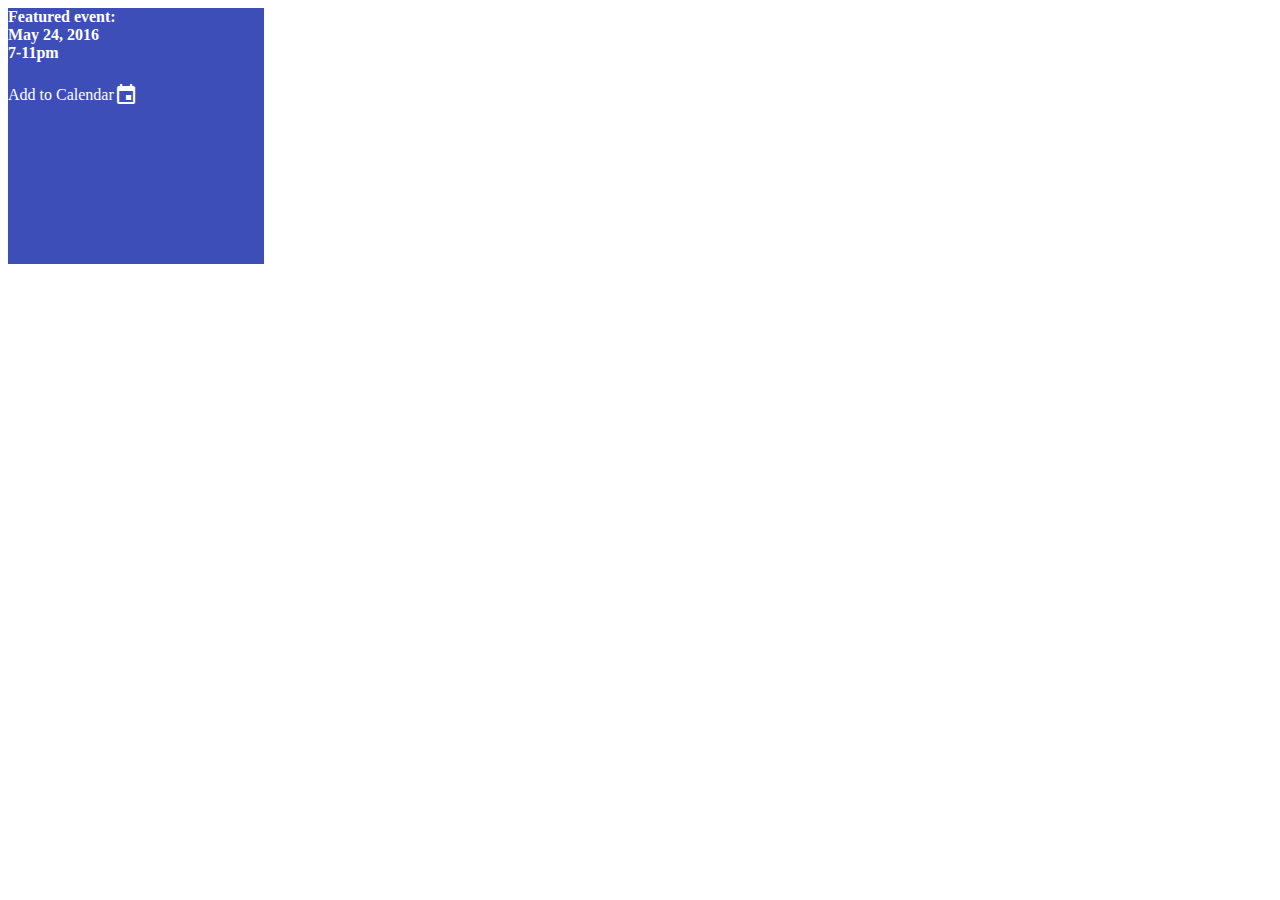
<file: TC1/http_server/web/pure-test.html>
<html class="mdl-js"><head>
  <title>Pure Test</title>
  <link rel="stylesheet" href="https://fonts.googleapis.com/icon?family=Material+Icons">
  <link rel="stylesheet" href="https://code.getmdl.io/1.3.0/material.indigo-pink.min.css">
  <script defer="" src="https://code.getmdl.io/1.3.0/material.min.js"></script>
</head>
<body>
<!-- Event card -->
<style>
.demo-card-event.mdl-card {
  width: 256px;
  height: 256px;
  background: #3E4EB8;
}
.demo-card-event > .mdl-card__actions {
  /*border-color: rgba(255, 255, 255, 0.2);*/
}
.demo-card-event > .mdl-card__title {
  /*align-items: flex-start;*/
}
.demo-card-event > .mdl-card__title > h4 {
  /*margin-top: 0;*/
}
.demo-card-event > .mdl-card__actions {
  display: flex;
  /*box-sizing:border-box;*/
  align-items: center;
}
.demo-card-event > .mdl-card__actions > .material-icons {
  padding-right: 10px;
}
.demo-card-event > .mdl-card__title,
.demo-card-event > .mdl-card__actions,
.demo-card-event > .mdl-card__actions > .mdl-button {
  color: #fff;
}
</style>

<div class="demo-card-event mdl-card mdl-shadow--2dp">
  <div class="mdl-card__title mdl-card--expand">
    <h4>
      Featured event:<br>
      May 24, 2016<br>
      7-11pm
    </h4>
  </div>
  <div class="mdl-card__actions mdl-card--border">
    <a class="mdl-button mdl-button--colored mdl-js-button mdl-js-ripple-effect" data-upgraded=",MaterialButton,MaterialRipple">
      Add to Calendar
    <span class="mdl-button__ripple-container"><span class="mdl-ripple"></span></span></a>
    <div class="mdl-layout-spacer"></div>
    <i class="material-icons">event</i>
  </div>
</div>

</body></html>
</file>
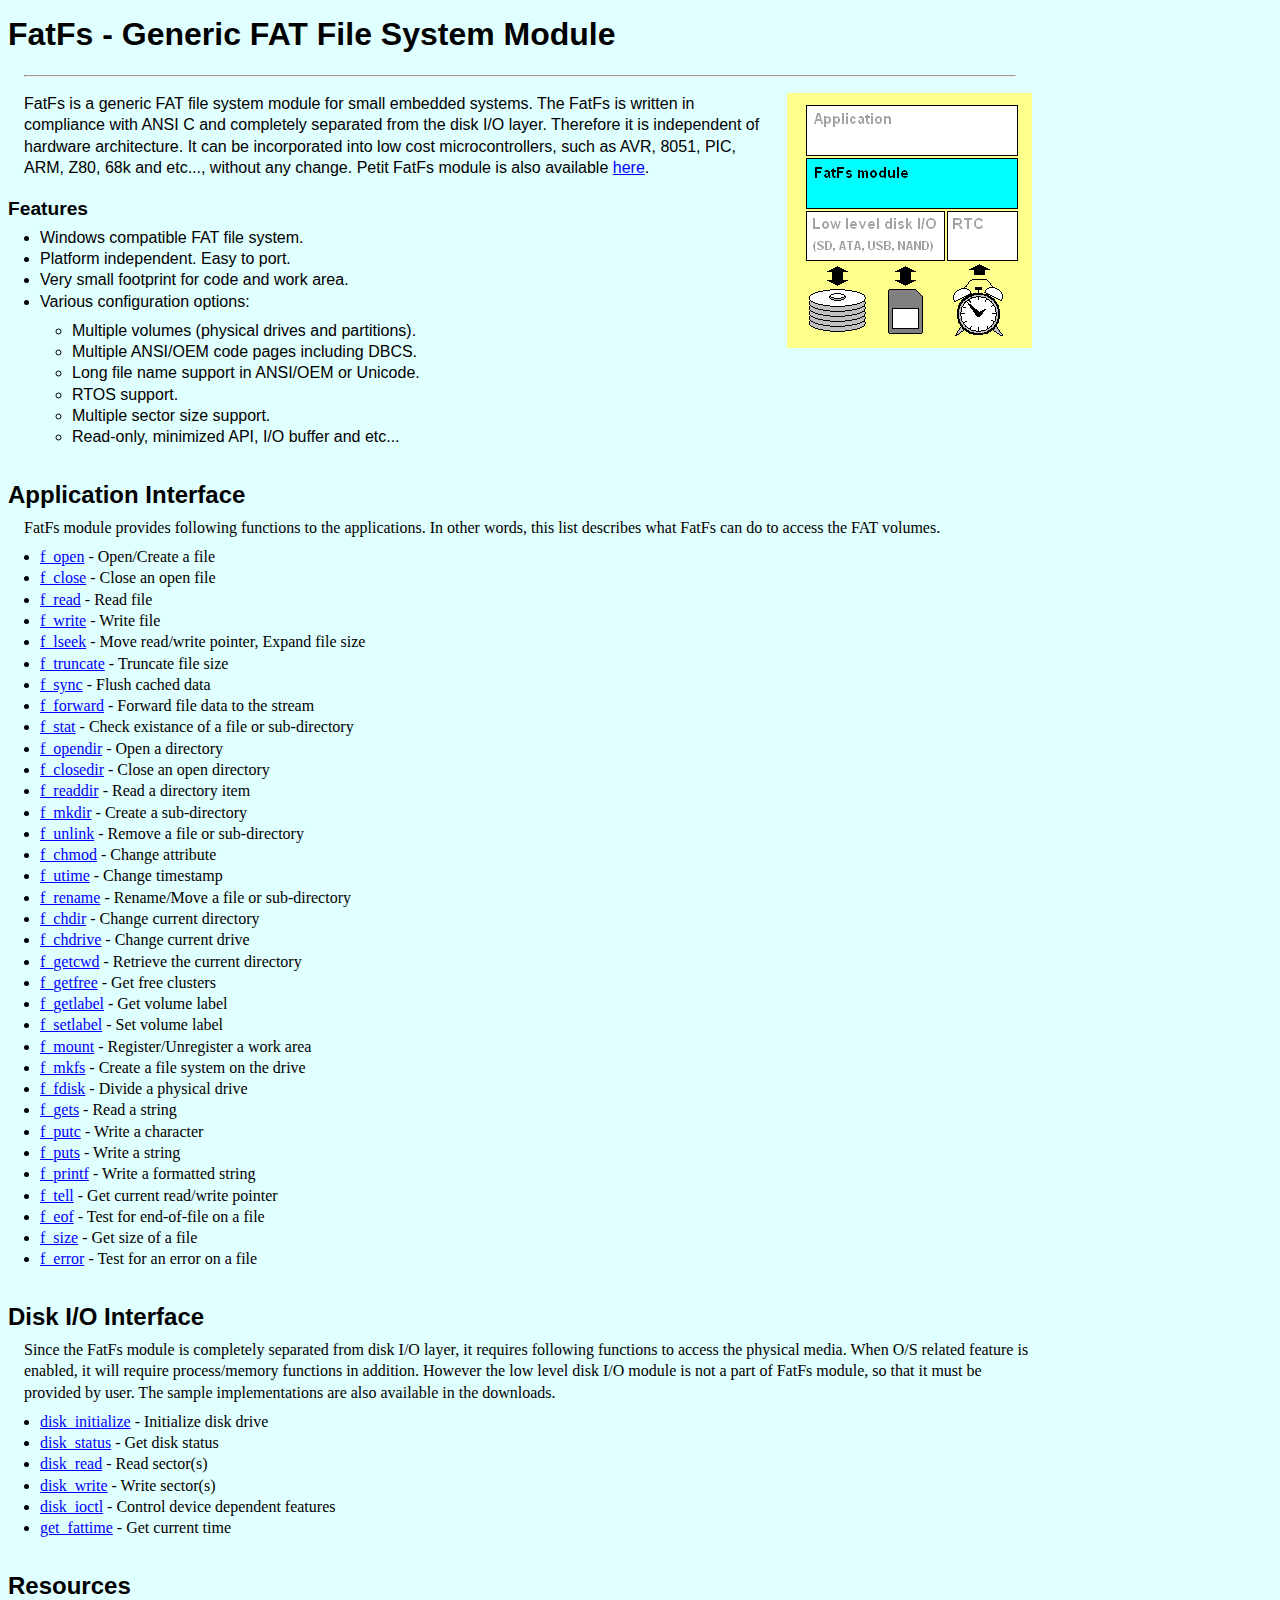
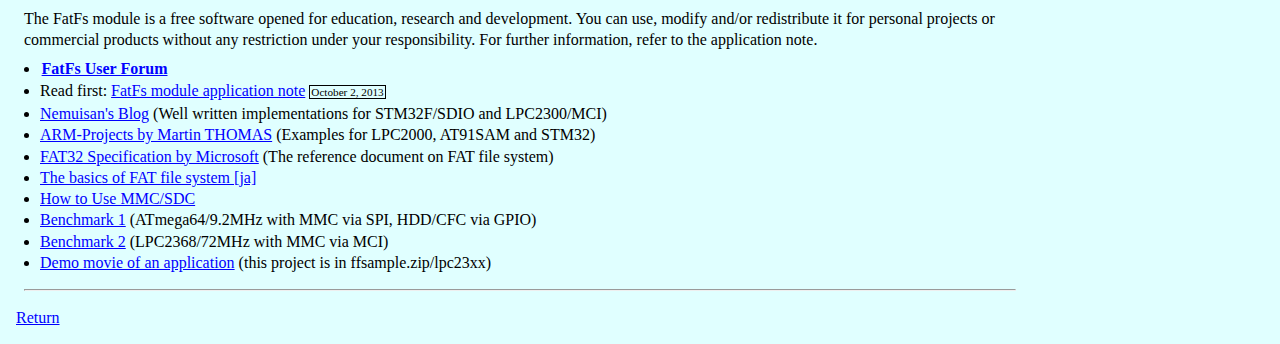
<file: mico-os/libraries/filesystem/FatFs/doc/00index_e.html>
<!DOCTYPE HTML PUBLIC "-//W3C//DTD HTML 4.01//EN" "http://www.w3.org/TR/html4/strict.dtd">
<html lang="en">
<head>
<meta http-equiv="Content-Type" content="text/html; charset=iso-8859-1">
<meta http-equiv="Content-Style-Type" content="text/css">
<meta name="description" content="Open source FAT file system module for embedded projects">
<link rel="start" title="Site Top" href="../../">
<link rel="up" title="Freewares" href="../../fsw_e.html">
<link rel="alternate" hreflang="ja" title="Japanese version" href="00index_j.html">
<link rel="stylesheet" href="css_e.css" type="text/css" media="screen" title="ELM Default">
<title>FatFs - Generic FAT File System Module</title>
</head>

<body>
<h1>FatFs - Generic FAT File System Module</h1>
<hr>

<div class="abst">
<img src="img/layers.png" class="rset" width="245" height="255" alt="layer">
<p>FatFs is a generic FAT file system module for small embedded systems. The FatFs is written in compliance with ANSI C and completely separated from the disk I/O layer. Therefore it is independent of hardware architecture. It can be incorporated into low cost microcontrollers, such as AVR, 8051, PIC, ARM, Z80, 68k and etc..., without any change. Petit FatFs module is also available <a href="http://elm-chan.org/fsw/ff/00index_p.html">here</a>.</p>

<h4>Features</h4>
<ul>
 <li>Windows compatible FAT file system.</li>
 <li>Platform independent. Easy to port.</li>
 <li>Very small footprint for code and work area.</li>
 <li>Various configuration options:
  <ul>
   <li>Multiple volumes (physical drives and partitions).</li>
   <li>Multiple ANSI/OEM code pages including DBCS.</li>
   <li>Long file name support in ANSI/OEM or Unicode.</li>
   <li>RTOS support.</li>
   <li>Multiple sector size support.</li>
   <li>Read-only, minimized API, I/O buffer and etc...</li>
  </ul>
 </li>
</ul>
</div>


<div class="para">
<h3>Application Interface</h3>
<p>FatFs module provides following functions to the applications. In other words, this list describes what FatFs can do to access the FAT volumes.</p>
<ul>
<li><a href="en/open.html">f_open</a> - Open/Create a file</li>
<li><a href="en/close.html">f_close</a> - Close an open file</li>
<li><a href="en/read.html">f_read</a> - Read file</li>
<li><a href="en/write.html">f_write</a> - Write file</li>
<li><a href="en/lseek.html">f_lseek</a> - Move read/write pointer, Expand file size</li>
<li><a href="en/truncate.html">f_truncate</a> - Truncate file size</li>
<li><a href="en/sync.html">f_sync</a> - Flush cached data</li>
<li><a href="en/forward.html">f_forward</a> - Forward file data to the stream</li>
<li><a href="en/stat.html">f_stat</a> - Check existance of a file or sub-directory</li>
<li><a href="en/opendir.html">f_opendir</a> - Open a directory</li>
<li><a href="en/closedir.html">f_closedir</a> - Close an open directory</li>
<li><a href="en/readdir.html">f_readdir</a> - Read a directory item</li>
<li><a href="en/mkdir.html">f_mkdir</a> - Create a sub-directory</li>
<li><a href="en/unlink.html">f_unlink</a> - Remove a file or sub-directory</li>
<li><a href="en/chmod.html">f_chmod</a> - Change attribute</li>
<li><a href="en/utime.html">f_utime</a> - Change timestamp</li>
<li><a href="en/rename.html">f_rename</a> - Rename/Move a file or sub-directory</li>
<li><a href="en/chdir.html">f_chdir</a> - Change current directory</li>
<li><a href="en/chdrive.html">f_chdrive</a> - Change current drive</li>
<li><a href="en/getcwd.html">f_getcwd</a> - Retrieve the current directory</li>
<li><a href="en/getfree.html">f_getfree</a> - Get free clusters</li>
<li><a href="en/getlabel.html">f_getlabel</a> - Get volume label</li>
<li><a href="en/setlabel.html">f_setlabel</a> - Set volume label</li>
<li><a href="en/mount.html">f_mount</a> - Register/Unregister a work area</li>
<li><a href="en/mkfs.html">f_mkfs</a> - Create a file system on the drive</li>
<li><a href="en/fdisk.html">f_fdisk</a> - Divide a physical drive</li>
<li><a href="en/gets.html">f_gets</a> - Read a string</li>
<li><a href="en/putc.html">f_putc</a> - Write a character</li>
<li><a href="en/puts.html">f_puts</a> - Write a string</li>
<li><a href="en/printf.html">f_printf</a> - Write a formatted string</li>
<li><a href="en/tell.html">f_tell</a> - Get current read/write pointer</li>
<li><a href="en/eof.html">f_eof</a> - Test for end-of-file on a file</li>
<li><a href="en/size.html">f_size</a> - Get size of a file</li>
<li><a href="en/error.html">f_error</a> - Test for an error on a file</li>
</ul>
</div>


<div class="para">
<h3>Disk I/O Interface</h3>
<p>Since the FatFs module is completely separated from disk I/O layer, it requires following functions to access the physical media. When O/S related feature is enabled, it will require process/memory functions in addition. However the low level disk I/O module is not a part of FatFs module, so that it must be provided by user. The sample implementations are also available in the downloads.</p>
<ul>
<li><a href="en/dinit.html">disk_initialize</a> - Initialize disk drive</li>
<li><a href="en/dstat.html">disk_status</a> - Get disk status</li>
<li><a href="en/dread.html">disk_read</a> - Read sector(s)</li>
<li><a href="en/dwrite.html">disk_write</a> - Write sector(s)</li>
<li><a href="en/dioctl.html">disk_ioctl</a> - Control device dependent features</li>
<li><a href="en/fattime.html">get_fattime</a> - Get current time</li>
</ul>
</div>


<div class="para">
<h3>Resources</h3>
<p>The FatFs module is a free software opened for education, research and development. You can use, modify and/or redistribute it for personal projects or commercial products without any restriction under your responsibility. For further information, refer to the application note.</p>
<ul>
<li><a href="http://elm-chan.org/fsw/ff/bd/"><em>FatFs User Forum</em></a></li>
<li>Read first: <a href="en/appnote.html">FatFs module application note</a> <span class="mfd">October 2, 2013</span></li>
<li><a href="http://nemuisan.blog.bai.ne.jp/">Nemuisan's Blog</a> (Well written implementations for STM32F/SDIO and LPC2300/MCI)</li>
<li><a href="http://www.siwawi.arubi.uni-kl.de/avr_projects/arm_projects/arm_memcards/index.html">ARM-Projects by Martin THOMAS</a> (Examples for LPC2000, AT91SAM and STM32)</li>
<li><a href="http://www.microsoft.com/whdc/system/platform/firmware/fatgen.mspx">FAT32 Specification by Microsoft</a> (The reference document on FAT file system)</li>
<li><a href="http://elm-chan.org/docs/fat.html">The basics of FAT file system [ja]</a></li>
<li><a href="http://elm-chan.org/docs/mmc/mmc_e.html">How to Use MMC/SDC</a></li>
<li><a href="img/rwtest.png">Benchmark 1</a> (ATmega64/9.2MHz with MMC via SPI, HDD/CFC via GPIO)</li>
<li><a href="img/rwtest2.png">Benchmark 2</a> (LPC2368/72MHz with MMC via MCI)</li>
<li><a href="http://members.jcom.home.ne.jp/felm/fd.mp4">Demo movie of an application</a> (this project is in ffsample.zip/lpc23xx)</li>
</ul>
</div>


<hr>
<p class="foot"><a href="../../fsw_e.html">Return</a></p>
</body>
</html>
</file>
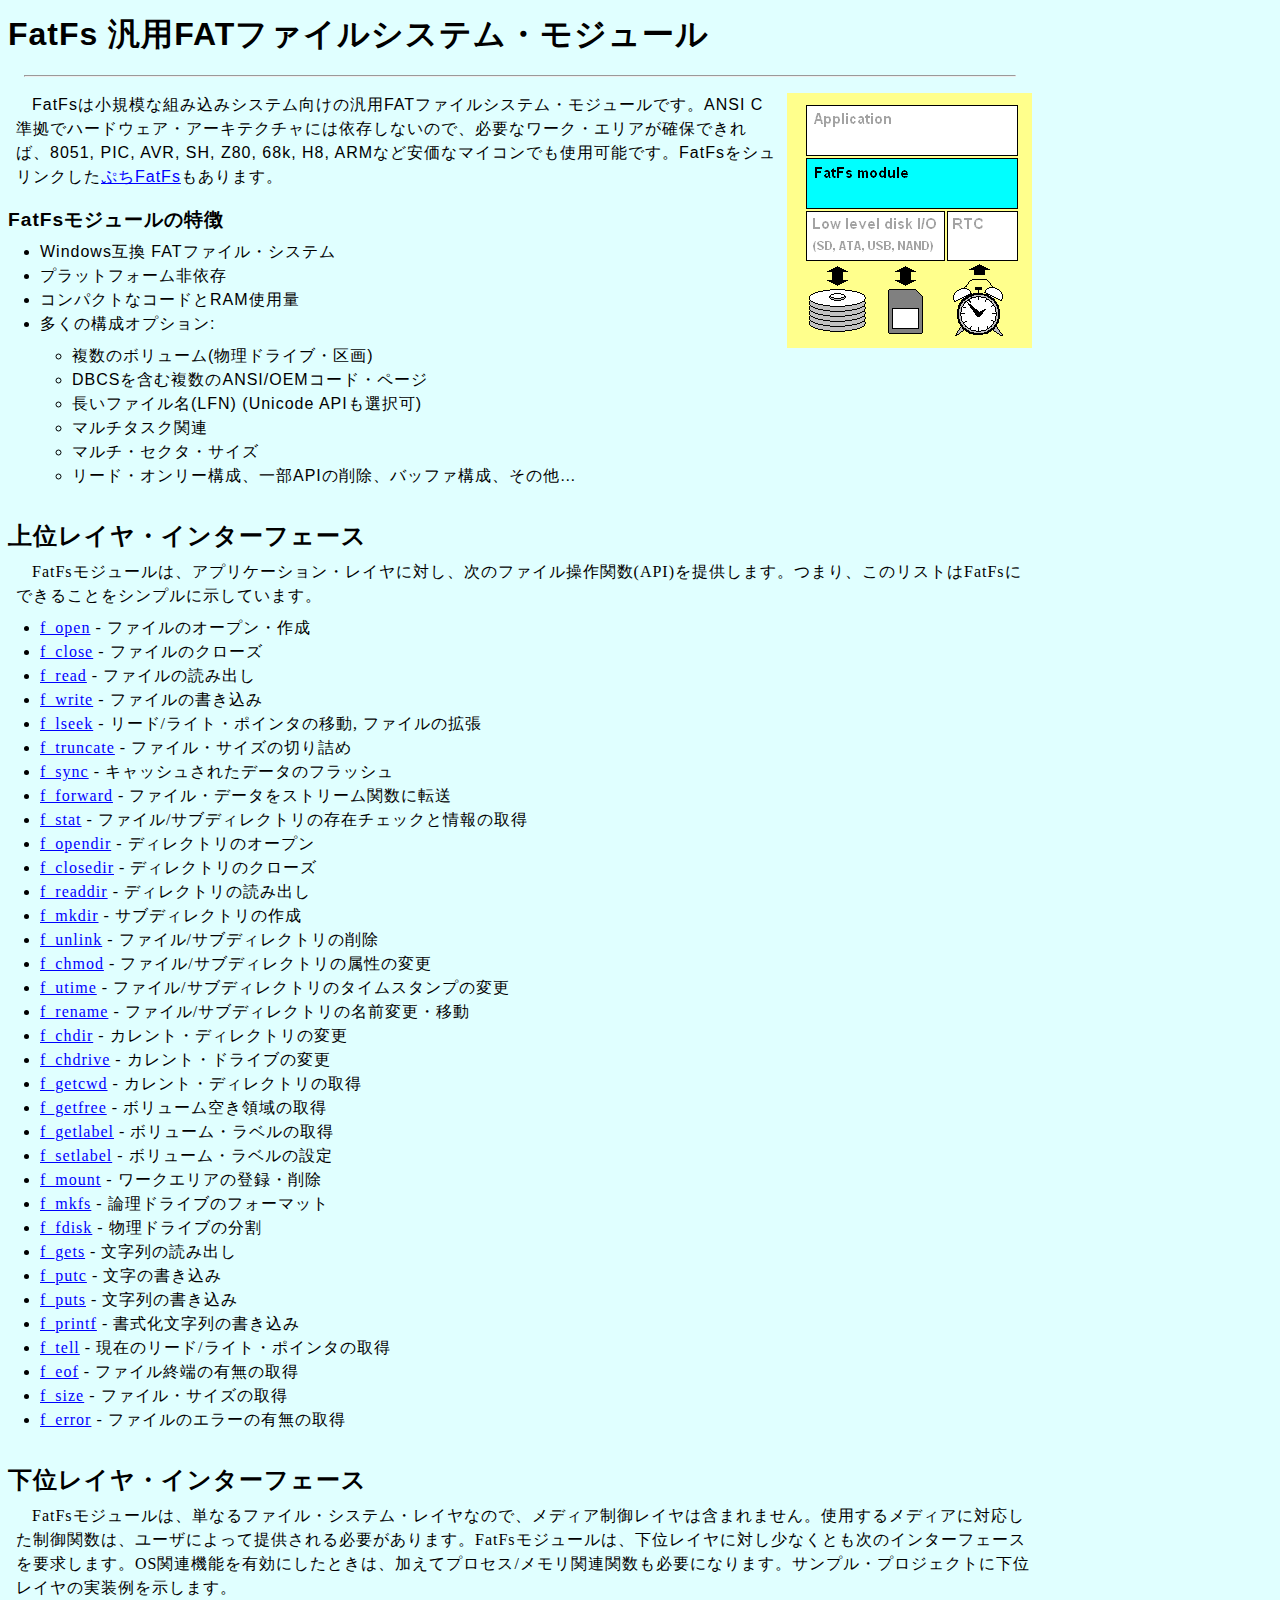
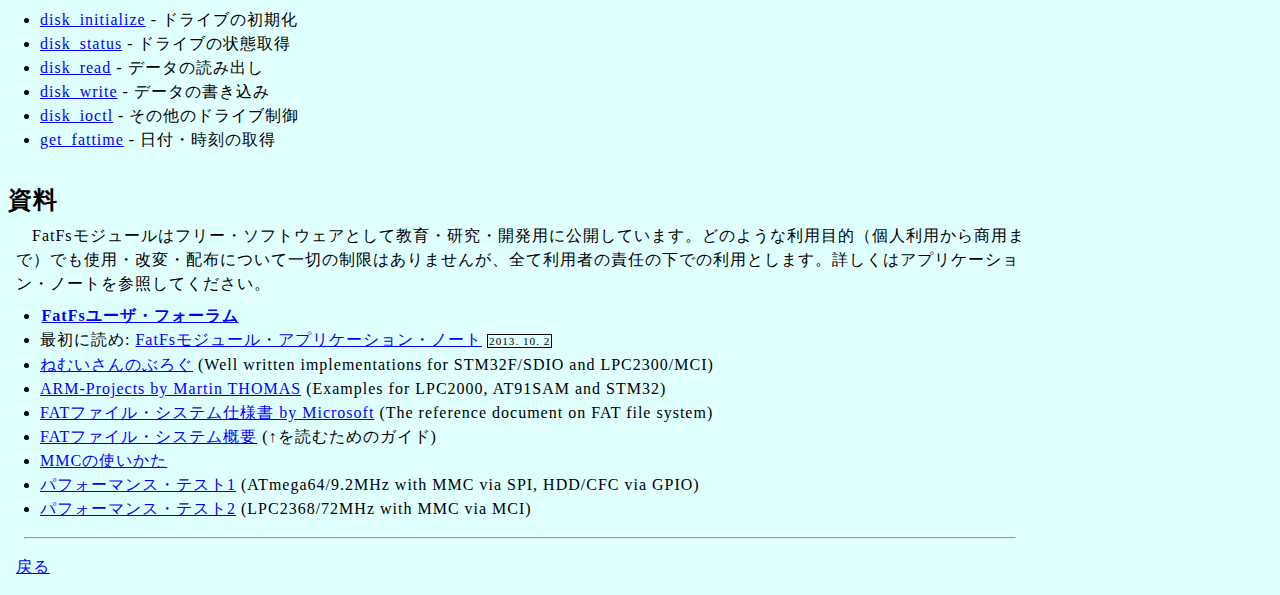
<file: mico-os/libraries/filesystem/FatFs/doc/00index_j.html>
<!DOCTYPE HTML PUBLIC "-//W3C//DTD HTML 4.01//EN" "http://www.w3.org/TR/html4/strict.dtd">
<html lang="ja">
<head>
<meta http-equiv="Content-Type" content="text/html; charset=Shift_JIS">
<meta http-equiv="Content-Style-Type" content="text/css">
<meta name="description" content="�g�ݍ��݃V�X�e�������ėpFAT�t�@�C���E�V�X�e��">
<link rel="start" title="Site Top" href="../../index_j.html">
<link rel="up" title="Freewares" href="../../fsw.html">
<link rel="alternate" hreflang="en" title="�p��" href="00index_e.html">
<link rel="stylesheet" href="css_j.css" type="text/css" media="screen" title="ELM Default">
<title>FatFs �ėpFAT�t�@�C���V�X�e���E���W���[��</title>
</head>

<body>
<h1>FatFs �ėpFAT�t�@�C���V�X�e���E���W���[��</h1>
<hr>

<div class="abst">
<img src="img/layers.png" class="rset" width="245" height="255" alt="layer">
<p>FatFs�͏��K�͂ȑg�ݍ��݃V�X�e�������̔ėpFAT�t�@�C���V�X�e���E���W���[���ł��BANSI C�����Ńn�[�h�E�F�A�E�A�[�L�e�N�`���ɂ͈ˑ����Ȃ��̂ŁA�K�v�ȃ��[�N�E�G���A���m�ۂł���΁A8051, PIC, AVR, SH, Z80, 68k, H8, ARM�Ȃǈ����ȃ}�C�R���ł��g�p�\�ł��BFatFs���V�������N����<a href="http://elm-chan.org/fsw/ff/00index_p.html">�Ղ�FatFs</a>������܂��B</p>
<h4>FatFs���W���[���̓���</h4>
<ul>
 <li>Windows�݊� FAT�t�@�C���E�V�X�e��</li>
 <li>�v���b�g�t�H�[����ˑ�</li>
 <li>�R���p�N�g�ȃR�[�h��RAM�g�p��</li>
 <li>�����̍\���I�v�V����:
  <ul>
   <li>�����̃{�����[��(�����h���C�u�E���)</li>
   <li>DBCS���܂ޕ�����ANSI/OEM�R�[�h�E�y�[�W</li>
   <li>�����t�@�C����(LFN) (Unicode API���I����)</li>
   <li>�}���`�^�X�N�֘A</li>
   <li>�}���`�E�Z�N�^�E�T�C�Y</li>
   <li>���[�h�E�I�����[�\���A�ꕔAPI�̍폜�A�o�b�t�@�\���A���̑��c</li>
  </ul>
 </li>
</ul>
</div>


<div class="para">
<h3>��ʃ��C���E�C���^�[�t�F�[�X</h3>
<p>FatFs���W���[���́A�A�v���P�[�V�����E���C���ɑ΂��A���̃t�@�C������֐�(API)��񋟂��܂��B�܂�A���̃��X�g��FatFs�ɂł��邱�Ƃ��V���v���Ɏ����Ă��܂��B</p>
<ul>
<li><a href="ja/open.html">f_open</a> - �t�@�C���̃I�[�v���E�쐬</li>
<li><a href="ja/close.html">f_close</a> - �t�@�C���̃N���[�Y</li>
<li><a href="ja/read.html">f_read</a> - �t�@�C���̓ǂݏo��</li>
<li><a href="ja/write.html">f_write</a> - �t�@�C���̏�������</li>
<li><a href="ja/lseek.html">f_lseek</a> - ���[�h/���C�g�E�|�C���^�̈ړ�, �t�@�C���̊g��</li>
<li><a href="ja/truncate.html">f_truncate</a> - �t�@�C���E�T�C�Y�̐؂�l��</li>
<li><a href="ja/sync.html">f_sync</a> - �L���b�V�����ꂽ�f�[�^�̃t���b�V��</li>
<li><a href="ja/forward.html">f_forward</a> - �t�@�C���E�f�[�^���X�g���[���֐��ɓ]��</li>
<li><a href="ja/stat.html">f_stat</a> - �t�@�C��/�T�u�f�B���N�g���̑��݃`�F�b�N�Ə��̎擾</li>
<li><a href="ja/opendir.html">f_opendir</a> - �f�B���N�g���̃I�[�v��</li>
<li><a href="ja/closedir.html">f_closedir</a> - �f�B���N�g���̃N���[�Y</li>
<li><a href="ja/readdir.html">f_readdir</a> - �f�B���N�g���̓ǂݏo��</li>
<li><a href="ja/mkdir.html">f_mkdir</a> - �T�u�f�B���N�g���̍쐬</li>
<li><a href="ja/unlink.html">f_unlink</a> - �t�@�C��/�T�u�f�B���N�g���̍폜</li>
<li><a href="ja/chmod.html">f_chmod</a> - �t�@�C��/�T�u�f�B���N�g���̑����̕ύX</li>
<li><a href="ja/utime.html">f_utime</a> - �t�@�C��/�T�u�f�B���N�g���̃^�C���X�^���v�̕ύX</li>
<li><a href="ja/rename.html">f_rename</a> - �t�@�C��/�T�u�f�B���N�g���̖��O�ύX�E�ړ�</li>
<li><a href="ja/chdir.html">f_chdir</a> - �J�����g�E�f�B���N�g���̕ύX</li>
<li><a href="ja/chdrive.html">f_chdrive</a> - �J�����g�E�h���C�u�̕ύX</li>
<li><a href="ja/getcwd.html">f_getcwd</a> - �J�����g�E�f�B���N�g���̎擾</li>
<li><a href="ja/getfree.html">f_getfree</a> - �{�����[���󂫗̈�̎擾</li>
<li><a href="ja/getlabel.html">f_getlabel</a> - �{�����[���E���x���̎擾</li>
<li><a href="ja/setlabel.html">f_setlabel</a> - �{�����[���E���x���̐ݒ�</li>
<li><a href="ja/mount.html">f_mount</a> - ���[�N�G���A�̓o�^�E�폜</li>
<li><a href="ja/mkfs.html">f_mkfs</a> - �_���h���C�u�̃t�H�[�}�b�g</li>
<li><a href="ja/fdisk.html">f_fdisk</a> - �����h���C�u�̕���</li>
<li><a href="ja/gets.html">f_gets</a> - ������̓ǂݏo��</li>
<li><a href="ja/putc.html">f_putc</a> - �����̏�������</li>
<li><a href="ja/puts.html">f_puts</a> - ������̏�������</li>
<li><a href="ja/printf.html">f_printf</a> - ������������̏�������</li>
<li><a href="ja/tell.html">f_tell</a> - ���݂̃��[�h/���C�g�E�|�C���^�̎擾</li>
<li><a href="ja/eof.html">f_eof</a> - �t�@�C���I�[�̗L���̎擾</li>
<li><a href="ja/size.html">f_size</a> - �t�@�C���E�T�C�Y�̎擾</li>
<li><a href="ja/error.html">f_error</a> - �t�@�C���̃G���[�̗L���̎擾</li>
</ul>
</div>


<div class="para">
<h3>���ʃ��C���E�C���^�[�t�F�[�X</h3>
<p>FatFs���W���[���́A�P�Ȃ�t�@�C���E�V�X�e���E���C���Ȃ̂ŁA���f�B�A���䃌�C���͊܂܂�܂���B�g�p���郁�f�B�A�ɑΉ���������֐��́A���[�U�ɂ���Ē񋟂����K�v������܂��BFatFs���W���[���́A���ʃ��C���ɑ΂����Ȃ��Ƃ����̃C���^�[�t�F�[�X��v�����܂��BOS�֘A�@�\��L���ɂ����Ƃ��́A�����ăv���Z�X/�������֘A�֐����K�v�ɂȂ�܂��B�T���v���E�v���W�F�N�g�ɉ��ʃ��C���̎�����������܂��B</p>
<ul>
<li><a href="ja/dinit.html">disk_initialize</a> - �h���C�u�̏�����</li>
<li><a href="ja/dstat.html">disk_status</a> - �h���C�u�̏�Ԏ擾</li>
<li><a href="ja/dread.html">disk_read</a> - �f�[�^�̓ǂݏo��</li>
<li><a href="ja/dwrite.html">disk_write</a> - �f�[�^�̏�������</li>
<li><a href="ja/dioctl.html">disk_ioctl</a> - ���̑��̃h���C�u����</li>
<li><a href="ja/fattime.html">get_fattime</a> - ���t�E�����̎擾</li>
</ul>
</div>


<div class="para">
<h3>����</h3>
<p>FatFs���W���[���̓t���[�E�\�t�g�E�F�A�Ƃ��ċ���E�����E�J���p�Ɍ��J���Ă��܂��B�ǂ̂悤�ȗ��p�ړI�i�l���p���珤�p�܂Łj�ł��g�p�E���ρE�z�z�ɂ��Ĉ�؂̐����͂���܂��񂪁A�S�ė��p�҂̐ӔC�̉��ł̗��p�Ƃ��܂��B�ڂ����̓A�v���P�[�V�����E�m�[�g���Q�Ƃ��Ă��������B</p>
<ul>
<li><a href="http://elm-chan.org/fsw/ff/bd/"><em>FatFs���[�U�E�t�H�[����</em></a></li>
<li>�ŏ��ɓǂ�: <a href="ja/appnote.html">FatFs���W���[���E�A�v���P�[�V�����E�m�[�g</a> <span class="mfd">2013. 10. 2</span></li>
<li><a href="http://nemuisan.blog.bai.ne.jp/">�˂ނ�����̂Ԃ낮</a> (Well written implementations for STM32F/SDIO and LPC2300/MCI)</li>
<li><a href="http://www.siwawi.arubi.uni-kl.de/avr_projects/arm_projects/arm_memcards/index.html">ARM-Projects by Martin THOMAS</a> (Examples for LPC2000, AT91SAM and STM32)</li>
<li><a href="http://www.microsoft.com/whdc/system/platform/firmware/fatgen.mspx">FAT�t�@�C���E�V�X�e���d�l�� by Microsoft</a> (The reference document on FAT file system)</li>
<li><a href="http://elm-chan.org/docs/fat.html">FAT�t�@�C���E�V�X�e���T�v</a> (����ǂނ��߂̃K�C�h)</li>
<li><a href="http://elm-chan.org/docs/mmc/mmc.html">MMC�̎g������</a></li>
<li><a href="img/rwtest.png">�p�t�H�[�}���X�E�e�X�g1</a> (ATmega64/9.2MHz with MMC via SPI, HDD/CFC via GPIO)</li>
<li><a href="img/rwtest2.png">�p�t�H�[�}���X�E�e�X�g2</a> (LPC2368/72MHz with MMC via MCI)</li>
</ul>
</div>


<hr>
<p class="foot"><a href="../../fsw.html">�߂�</a></p>
</body>
</html>
</file>
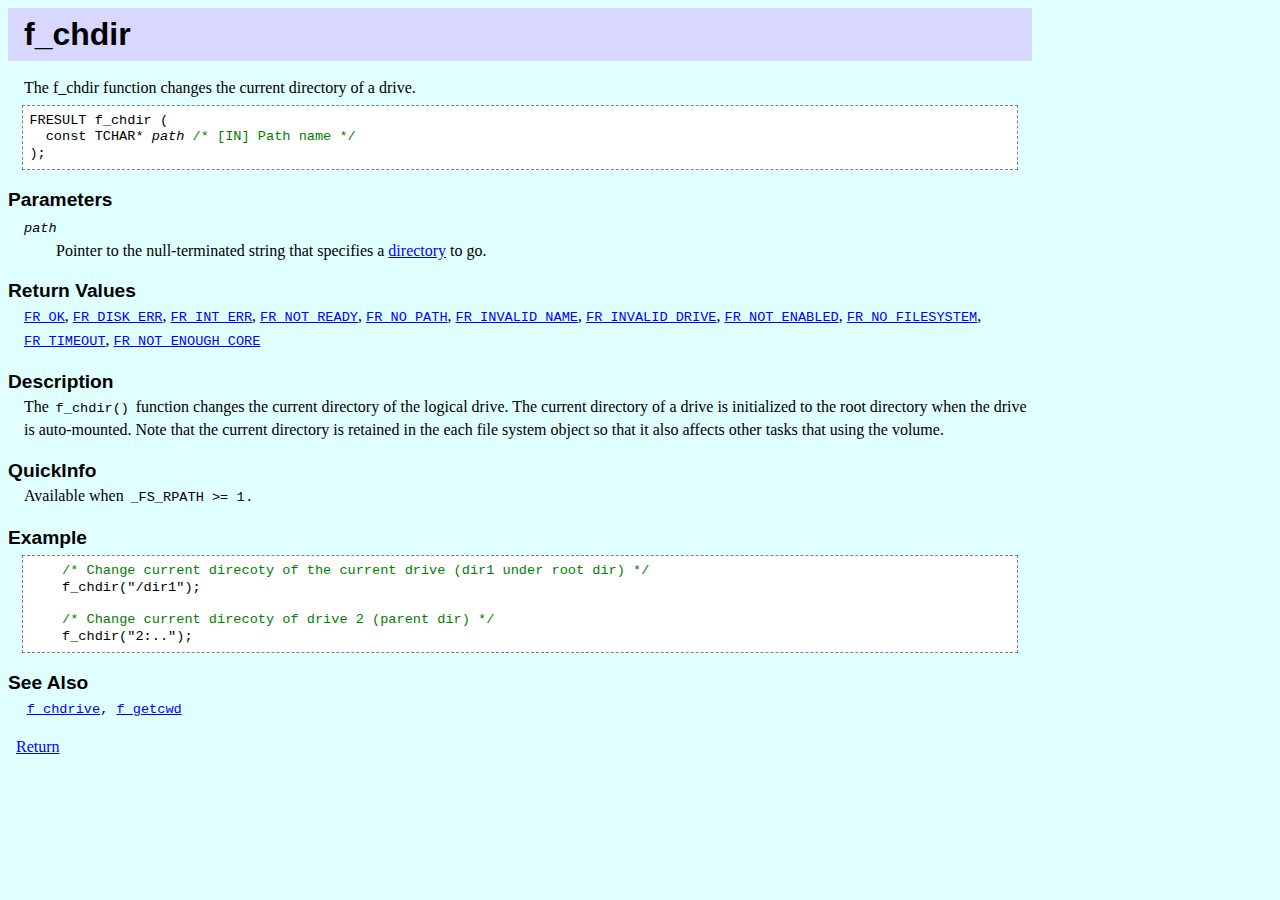
<file: mico-os/libraries/filesystem/FatFs/doc/en/chdir.html>
<!DOCTYPE HTML PUBLIC "-//W3C//DTD HTML 4.01//EN" "http://www.w3.org/TR/html4/strict.dtd">
<html lang="en">
<head>
<meta http-equiv="Content-Type" content="text/html; charset=iso-8859-1">
<meta http-equiv="Content-Style-Type" content="text/css">
<link rel="up" title="FatFs" href="../00index_e.html">
<link rel="alternate" hreflang="ja" title="Japanese" href="../ja/chdir.html">
<link rel="stylesheet" href="../css_e.css" type="text/css" media="screen" title="ELM Default">
<title>FatFs - f_chdir</title>
</head>

<body>

<div class="para func">
<h2>f_chdir</h2>
<p>The f_chdir function changes the current directory of a drive.</p>
<pre>
FRESULT f_chdir (
  const TCHAR* <span class="arg">path</span> <span class="c">/* [IN] Path name */</span>
);
</pre>
</div>

<div class="para arg">
<h4>Parameters</h4>
<dl class="par">
<dt>path</dt>
<dd>Pointer to the null-terminated string that specifies a <a href="filename.html">directory</a> to go.</dd>
</dl>
</div>


<div class="para ret">
<h4>Return Values</h4>
<p>
<a href="rc.html#ok">FR_OK</a>,
<a href="rc.html#de">FR_DISK_ERR</a>,
<a href="rc.html#ie">FR_INT_ERR</a>,
<a href="rc.html#nr">FR_NOT_READY</a>,
<a href="rc.html#np">FR_NO_PATH</a>,
<a href="rc.html#in">FR_INVALID_NAME</a>,
<a href="rc.html#id">FR_INVALID_DRIVE</a>,
<a href="rc.html#ne">FR_NOT_ENABLED</a>,
<a href="rc.html#ns">FR_NO_FILESYSTEM</a>,
<a href="rc.html#tm">FR_TIMEOUT</a>,
<a href="rc.html#nc">FR_NOT_ENOUGH_CORE</a>
</p>
</div>


<div class="para desc">
<h4>Description</h4>
<p>The <tt>f_chdir()</tt> function changes the current directory of the logical drive. The current directory of a drive is initialized to the root directory when the drive is auto-mounted. Note that the current directory is retained in the each file system object so that it also affects other tasks that using the volume.</p>
</div>


<div class="para comp">
<h4>QuickInfo</h4>
<p>Available when <tt>_FS_RPATH >= 1</tt>.</p>
</div>


<div class="para use">
<h4>Example</h4>
<pre>
    <span class="c">/* Change current direcoty of the current drive (dir1 under root dir) */</span>
    f_chdir("/dir1");

    <span class="c">/* Change current direcoty of drive 2 (parent dir) */</span>
    f_chdir("2:..");
</pre>
</div>

<div class="para ref">
<h4>See Also</h4>
<p><tt><a href="chdrive.html">f_chdrive</a>, <a href="getcwd.html">f_getcwd</a></tt></p>
</div>

<p class="foot"><a href="../00index_e.html">Return</a></p>
</body>
</html>
</file>
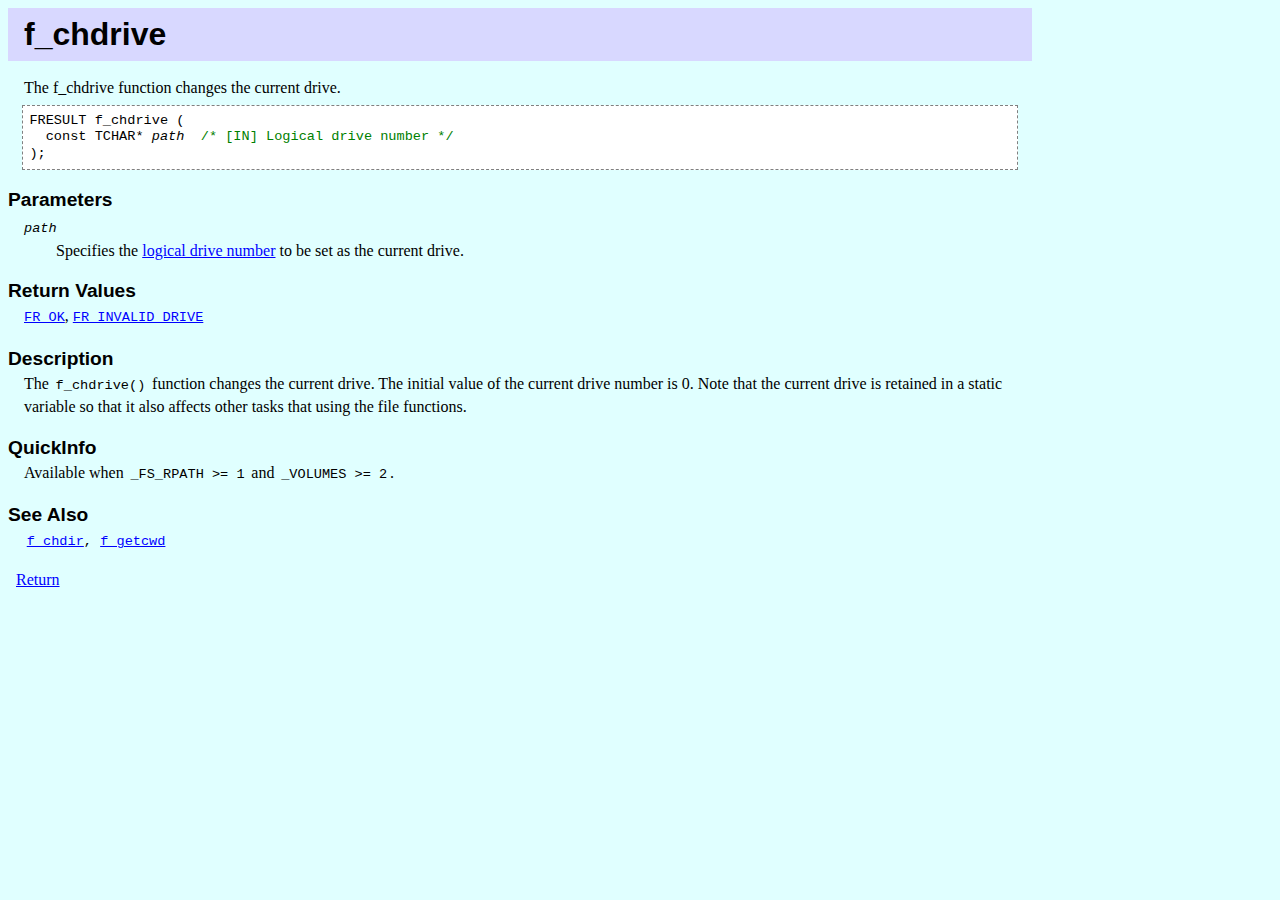
<file: mico-os/libraries/filesystem/FatFs/doc/en/chdrive.html>
<!DOCTYPE HTML PUBLIC "-//W3C//DTD HTML 4.01//EN" "http://www.w3.org/TR/html4/strict.dtd">
<html lang="en">
<head>
<meta http-equiv="Content-Type" content="text/html; charset=iso-8859-1">
<meta http-equiv="Content-Style-Type" content="text/css">
<link rel="up" title="FatFs" href="../00index_e.html">
<link rel="alternate" hreflang="ja" title="Japanese" href="../ja/chdrive.html">
<link rel="stylesheet" href="../css_e.css" type="text/css" media="screen" title="ELM Default">
<title>FatFs - f_chdrive</title>
</head>

<body>

<div class="para func">
<h2>f_chdrive</h2>
<p>The f_chdrive function changes the current drive.</p>
<pre>
FRESULT f_chdrive (
  const TCHAR* <span class="arg">path</span>  <span class="c">/* [IN] Logical drive number */</span>
);
</pre>
</div>

<div class="para arg">
<h4>Parameters</h4>
<dl class="par">
<dt>path</dt>
<dd>Specifies the <a href="filename.html">logical drive number</a> to be set as the current drive.</dd>
</dl>
</div>


<div class="para ret">
<h4>Return Values</h4>
<p>
<a href="rc.html#ok">FR_OK</a>,
<a href="rc.html#id">FR_INVALID_DRIVE</a>
</p>
</div>


<div class="para desc">
<h4>Description</h4>
<p>The <tt>f_chdrive()</tt> function changes the current drive. The initial value of the current drive number is 0. Note that the current drive is retained in a static variable so that it also affects other tasks that using the file functions.</p>
</div>

<div class="para comp">
<h4>QuickInfo</h4>
<p>Available when <tt>_FS_RPATH >= 1</tt> and <tt>_VOLUMES >= 2</tt>.</p>
</div>


<div class="para ref">
<h4>See Also</h4>
<p><tt><a href="chdir.html">f_chdir</a>, <a href="getcwd.html">f_getcwd</a></tt></p>
</div>

<p class="foot"><a href="../00index_e.html">Return</a></p>
</body>
</html>
</file>
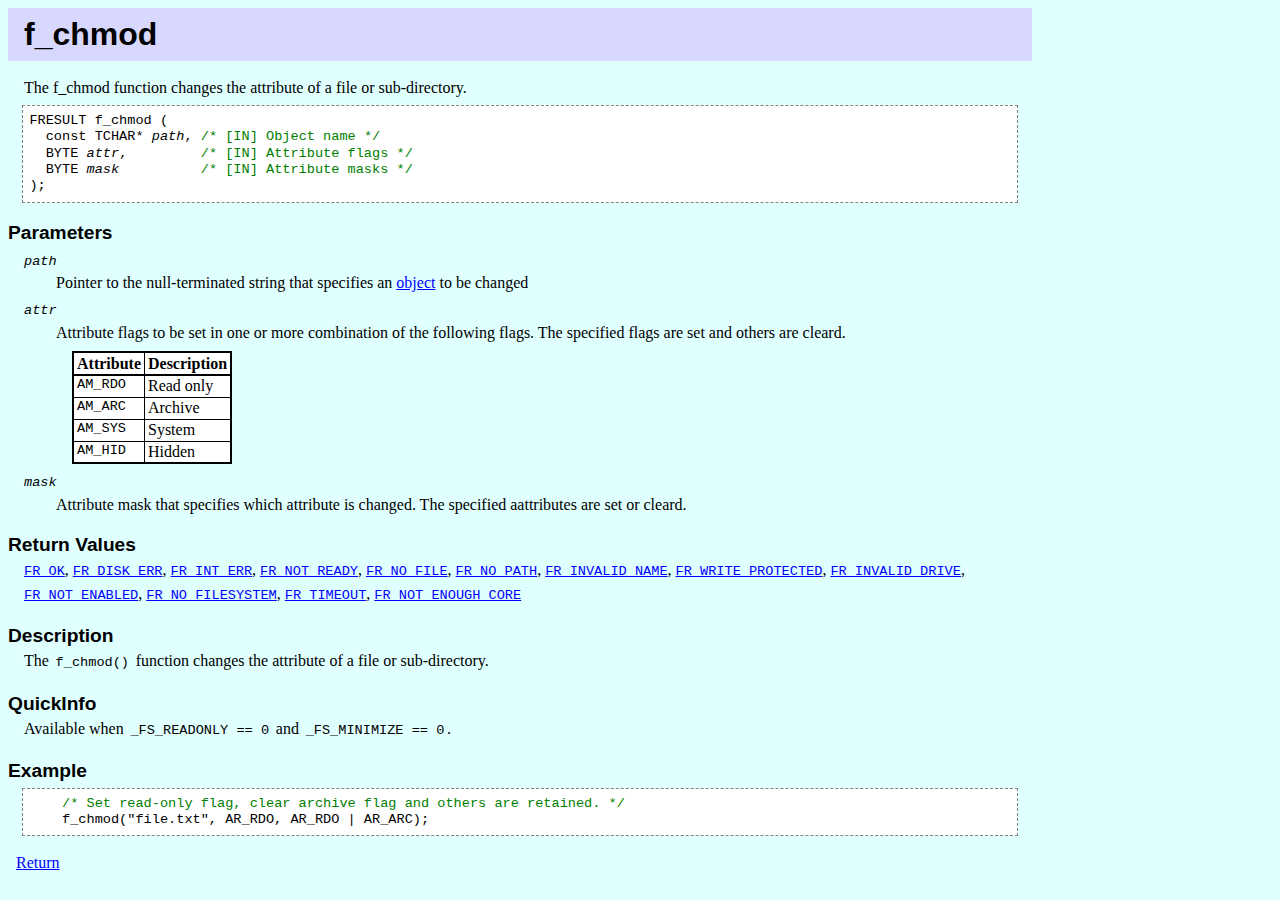
<file: mico-os/libraries/filesystem/FatFs/doc/en/chmod.html>
<!DOCTYPE HTML PUBLIC "-//W3C//DTD HTML 4.01//EN" "http://www.w3.org/TR/html4/strict.dtd">
<html lang="en">
<head>
<meta http-equiv="Content-Type" content="text/html; charset=iso-8859-1">
<meta http-equiv="Content-Style-Type" content="text/css">
<link rel="up" title="FatFs" href="../00index_e.html">
<link rel="alternate" hreflang="ja" title="Japanese" href="../ja/chmod.html">
<link rel="stylesheet" href="../css_e.css" type="text/css" media="screen" title="ELM Default">
<title>FatFs - f_chmod</title>
</head>

<body>

<div class="para func">
<h2>f_chmod</h2>
<p>The f_chmod function changes the attribute of a file or sub-directory.</p>
<pre>
FRESULT f_chmod (
  const TCHAR* <span class="arg">path</span>, <span class="c">/* [IN] Object name */</span>
  BYTE <span class="arg">attr</span>,         <span class="c">/* [IN] Attribute flags */</span>
  BYTE <span class="arg">mask</span>          <span class="c">/* [IN] Attribute masks */</span>
);
</pre>
</div>

<div class="para arg">
<h4>Parameters</h4>
<dl class="par">
<dt>path</dt>
<dd>Pointer to the null-terminated string that specifies an <a href="filename.html">object</a> to be changed</dd>
<dt>attr</dt>
<dd>Attribute flags to be set in one or more combination of the following flags. The specified flags are set and others are cleard.<br>
<table class="lst">
<tr><th>Attribute</th><th>Description</th></tr>
<tr><td>AM_RDO</td><td>Read only</td></tr>
<tr><td>AM_ARC</td><td>Archive</td></tr>
<tr><td>AM_SYS</td><td>System</td></tr>
<tr><td>AM_HID</td><td>Hidden</td></tr>
</table>
</dd>
<dt>mask</dt>
<dd>Attribute mask that specifies which attribute is changed. The specified aattributes are set or cleard.</dd>
</dl>
</div>


<div class="para ret">
<h4>Return Values</h4>
<p>
<a href="rc.html#ok">FR_OK</a>,
<a href="rc.html#de">FR_DISK_ERR</a>,
<a href="rc.html#ie">FR_INT_ERR</a>,
<a href="rc.html#nr">FR_NOT_READY</a>,
<a href="rc.html#ok">FR_NO_FILE</a>,
<a href="rc.html#np">FR_NO_PATH</a>,
<a href="rc.html#in">FR_INVALID_NAME</a>,
<a href="rc.html#wp">FR_WRITE_PROTECTED</a>,
<a href="rc.html#id">FR_INVALID_DRIVE</a>,
<a href="rc.html#ne">FR_NOT_ENABLED</a>,
<a href="rc.html#ns">FR_NO_FILESYSTEM</a>,
<a href="rc.html#tm">FR_TIMEOUT</a>,
<a href="rc.html#nc">FR_NOT_ENOUGH_CORE</a>
</p>
</div>


<div class="para desc">
<h4>Description</h4>
<p>The <tt>f_chmod()</tt> function changes the attribute of a file or sub-directory.</p>
</div>


<div class="para comp">
<h4>QuickInfo</h4>
<p>Available when <tt>_FS_READONLY == 0</tt> and <tt>_FS_MINIMIZE == 0</tt>.</p>
</div>


<div class="para use">
<h4>Example</h4>
<pre>
    <span class="c">/* Set read-only flag, clear archive flag and others are retained. */</span>
    f_chmod("file.txt", AR_RDO, AR_RDO | AR_ARC);
</pre>
</div>

<p class="foot"><a href="../00index_e.html">Return</a></p>
</body>
</html>
</file>
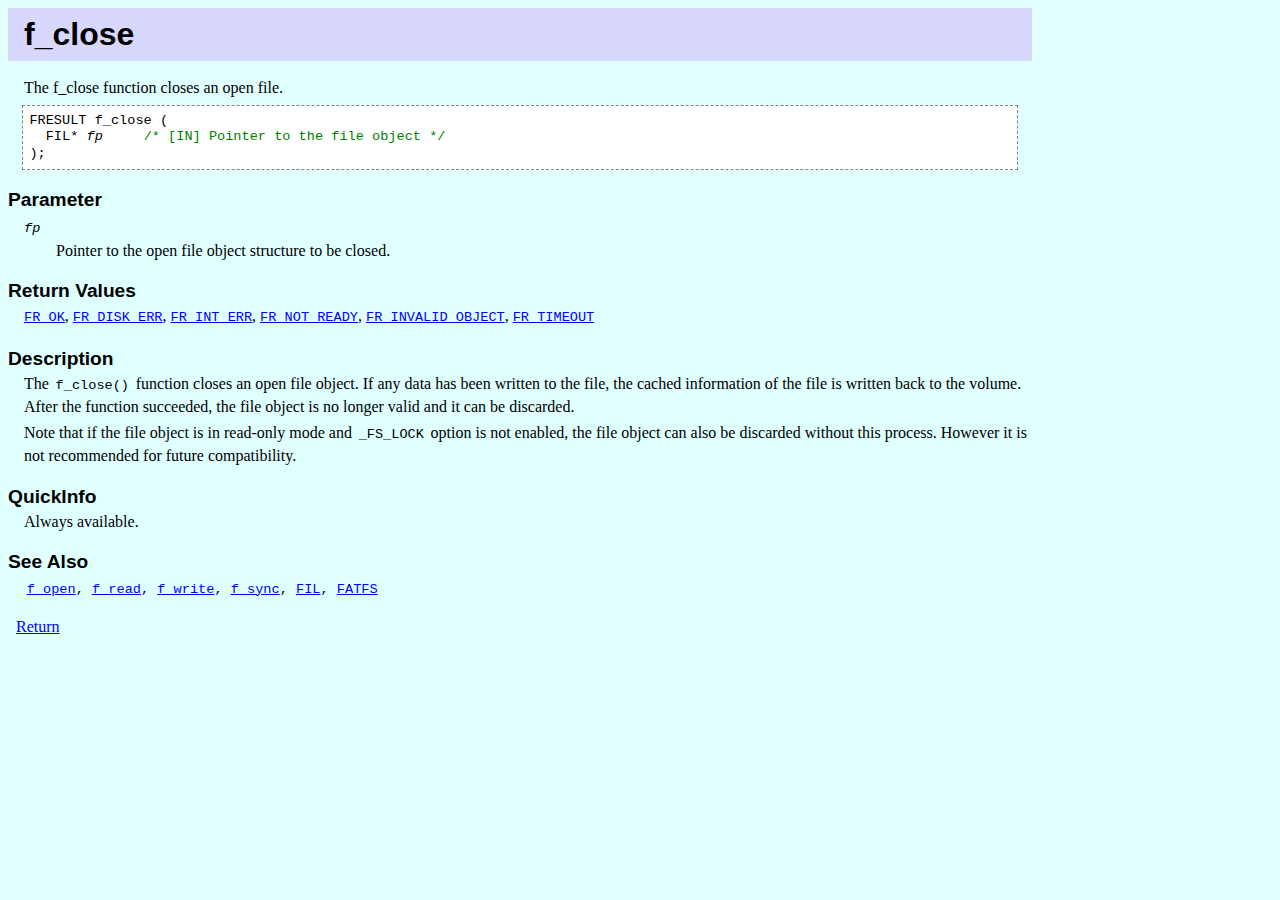
<file: mico-os/libraries/filesystem/FatFs/doc/en/close.html>
<!DOCTYPE HTML PUBLIC "-//W3C//DTD HTML 4.01//EN" "http://www.w3.org/TR/html4/strict.dtd">
<html lang="en">
<head>
<meta http-equiv="Content-Type" content="text/html; charset=iso-8859-1">
<meta http-equiv="Content-Style-Type" content="text/css">
<link rel="up" title="FatFs" href="../00index_e.html">
<link rel="alternate" hreflang="ja" title="Japanese" href="../ja/close.html">
<link rel="stylesheet" href="../css_e.css" type="text/css" media="screen" title="ELM Default">
<title>FatFs - f_close</title>
</head>

<body>

<div class="para func">
<h2>f_close</h2>
<p>The f_close function closes an open file.</p>
<pre>
FRESULT f_close (
  FIL* <span class="arg">fp</span>     <span class="c">/* [IN] Pointer to the file object */</span>
);
</pre>
</div>

<div class="para arg">
<h4>Parameter</h4>
<dl class="par">
<dt>fp</dt>
<dd>Pointer to the open file object structure to be closed.</dd>
</dl>
</div>


<div class="para ret">
<h4>Return Values</h4>
<p>
<a href="rc.html#ok">FR_OK</a>,
<a href="rc.html#de">FR_DISK_ERR</a>,
<a href="rc.html#ie">FR_INT_ERR</a>,
<a href="rc.html#nr">FR_NOT_READY</a>,
<a href="rc.html#io">FR_INVALID_OBJECT</a>,
<a href="rc.html#tm">FR_TIMEOUT</a>
</p>
</div>


<div class="para desc">
<h4>Description</h4>
<p>The <tt>f_close()</tt> function closes an open file object. If any data has been written to the file, the cached information of the file is written back to the volume. After the function succeeded, the file object is no longer valid and it can be discarded.</p>
<p>Note that if the file object is in read-only mode and <tt>_FS_LOCK</tt> option is not enabled, the file object can also be discarded without this process. However it is not recommended for future compatibility.</p>
</div>


<div class="para comp">
<h4>QuickInfo</h4>
<p>Always available.</p>
</div>


<div class="para ref">
<h4>See Also</h4>
<p><tt><a href="open.html">f_open</a>, <a href="read.html">f_read</a>, <a href="write.html">f_write</a>,  <a href="sync.html">f_sync</a>, <a href="sfile.html">FIL</a>, <a href="sfatfs.html">FATFS</a></tt></p>
</div>

<p class="foot"><a href="../00index_e.html">Return</a></p>
</body>
</html>
</file>
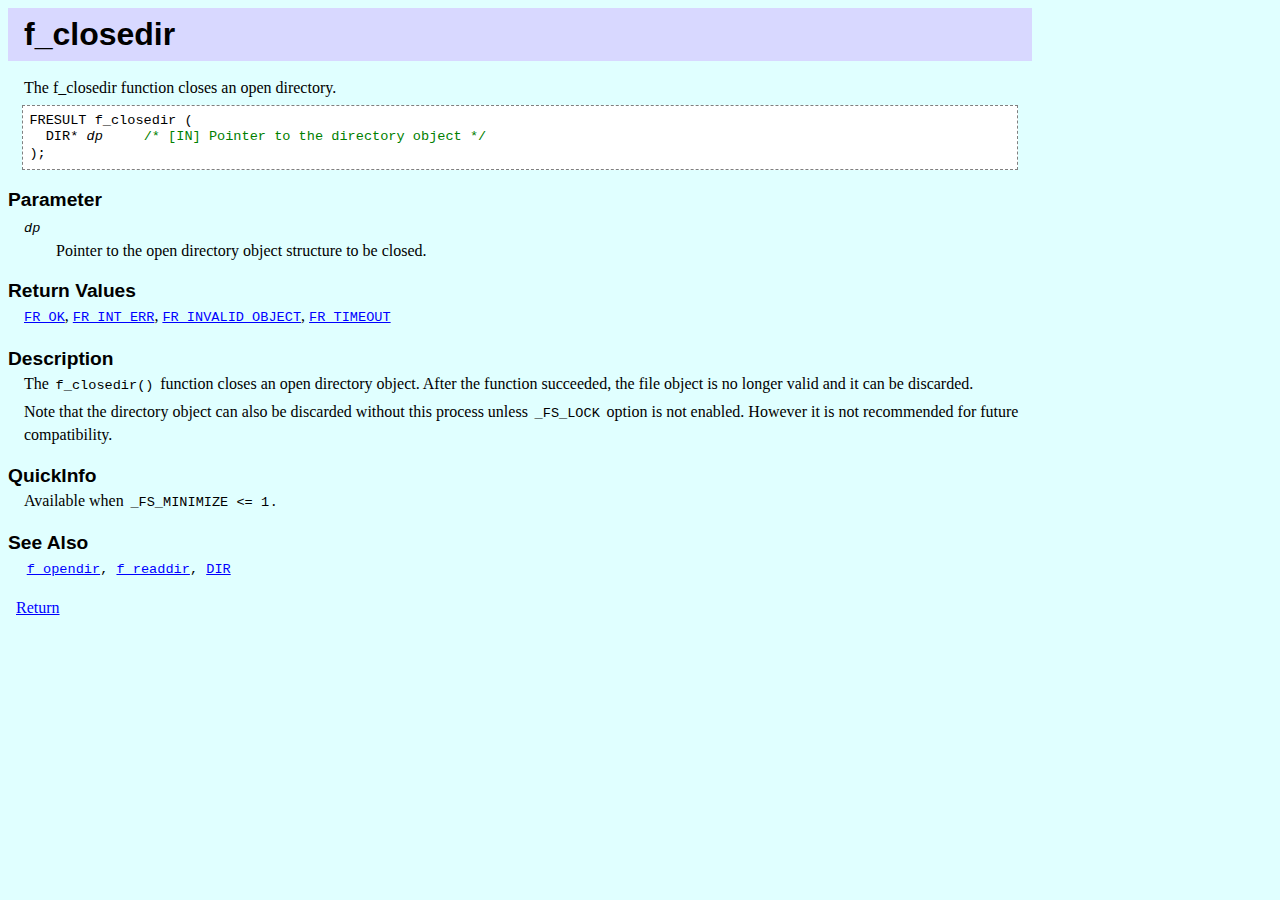
<file: mico-os/libraries/filesystem/FatFs/doc/en/closedir.html>
<!DOCTYPE HTML PUBLIC "-//W3C//DTD HTML 4.01//EN" "http://www.w3.org/TR/html4/strict.dtd">
<html lang="en">
<head>
<meta http-equiv="Content-Type" content="text/html; charset=iso-8859-1">
<meta http-equiv="Content-Style-Type" content="text/css">
<link rel="up" title="FatFs" href="../00index_e.html">
<link rel="alternate" hreflang="ja" title="Japanese" href="../ja/close.html">
<link rel="stylesheet" href="../css_e.css" type="text/css" media="screen" title="ELM Default">
<title>FatFs - f_closedir</title>
</head>

<body>

<div class="para func">
<h2>f_closedir</h2>
<p>The f_closedir function closes an open directory.</p>
<pre>
FRESULT f_closedir (
  DIR* <span class="arg">dp</span>     <span class="c">/* [IN] Pointer to the directory object */</span>
);
</pre>
</div>

<div class="para arg">
<h4>Parameter</h4>
<dl class="par">
<dt>dp</dt>
<dd>Pointer to the open directory object structure to be closed.</dd>
</dl>
</div>


<div class="para ret">
<h4>Return Values</h4>
<p>
<a href="rc.html#ok">FR_OK</a>,
<a href="rc.html#ie">FR_INT_ERR</a>,
<a href="rc.html#io">FR_INVALID_OBJECT</a>,
<a href="rc.html#tm">FR_TIMEOUT</a>
</p>
</div>


<div class="para desc">
<h4>Description</h4>
<p>The <tt>f_closedir()</tt> function closes an open directory object. After the function succeeded, the file object is no longer valid and it can be discarded.</p>
<p>Note that the directory object can also be discarded without this process unless <tt>_FS_LOCK</tt> option is not enabled. However it is not recommended for future compatibility.</p>
</div>


<div class="para comp">
<h4>QuickInfo</h4>
<p>Available when <tt>_FS_MINIMIZE &lt;= 1</tt>.</p>
</div>


<div class="para ref">
<h4>See Also</h4>
<p><tt><a href="opendir.html">f_opendir</a>, <a href="readdir.html">f_readdir</a>, <a href="sdir.html">DIR</a></tt></p>
</div>

<p class="foot"><a href="../00index_e.html">Return</a></p>
</body>
</html>
</file>
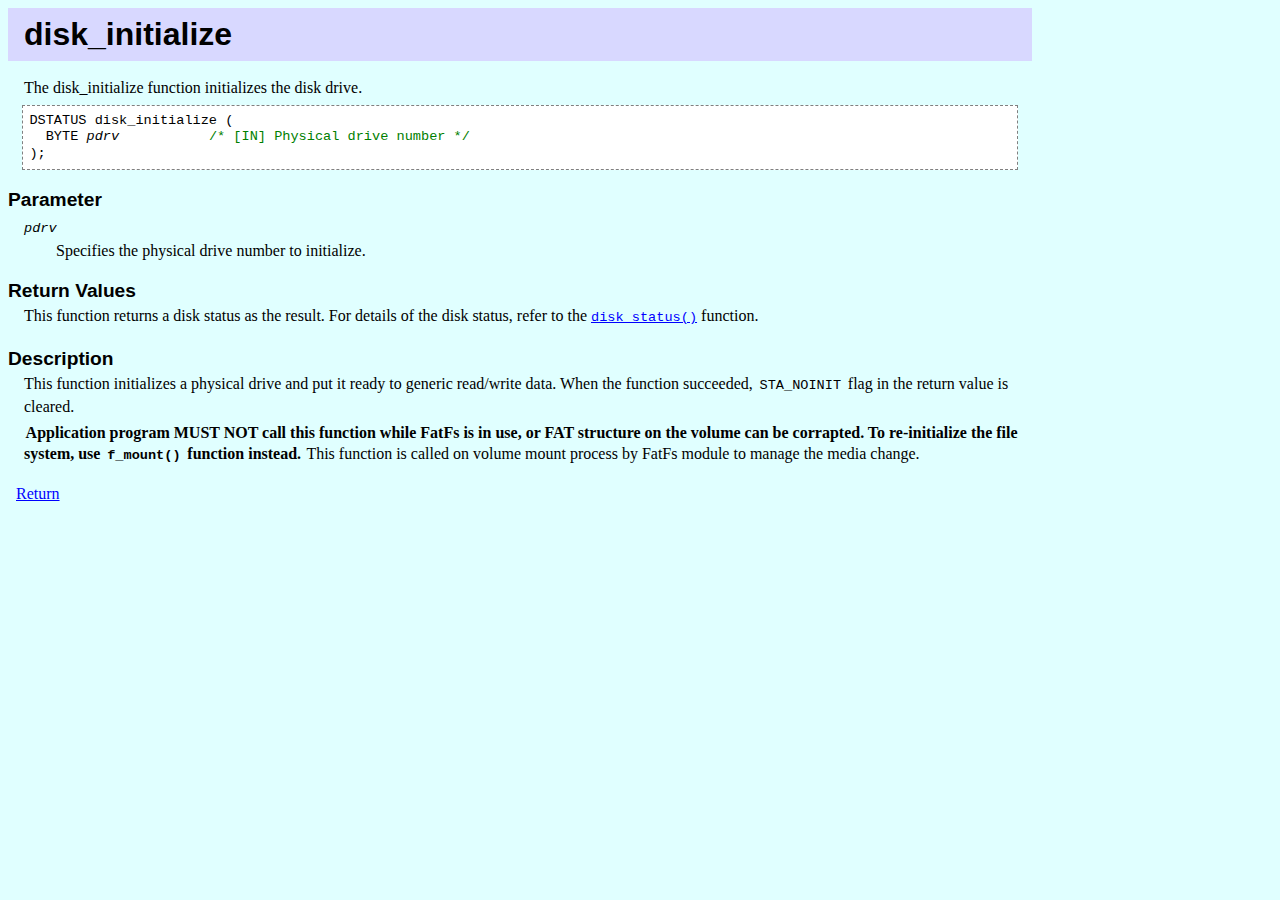
<file: mico-os/libraries/filesystem/FatFs/doc/en/dinit.html>
<!DOCTYPE HTML PUBLIC "-//W3C//DTD HTML 4.01//EN" "http://www.w3.org/TR/html4/strict.dtd">
<html lang="en">
<head>
<meta http-equiv="Content-Type" content="text/html; charset=iso-8859-1">
<meta http-equiv="Content-Style-Type" content="text/css">
<link rel="up" title="FatFs" href="../00index_e.html">
<link rel="alternate" hreflang="ja" title="Japanese" href="../ja/dinit.html">
<link rel="stylesheet" href="../css_e.css" type="text/css" media="screen" title="ELM Default">
<title>FatFs - disk_initialize</title>
</head>

<body>

<div class="para func">
<h2>disk_initialize</h2>
<p>The disk_initialize function initializes the disk drive.</p>
<pre>
DSTATUS disk_initialize (
  BYTE <span class="arg">pdrv</span>           <span class="c">/* [IN] Physical drive number */</span>
);
</pre>
</div>

<div class="para arg">
<h4>Parameter</h4>
<dl class="par">
<dt>pdrv</dt>
<dd>Specifies the physical drive number to initialize.</dd>
</dl>
</div>


<div class="para ret">
<h4>Return Values</h4>
<p>This function returns a disk status as the result. For details of the disk status, refer to the <a href="dstat.html">disk_status()</a> function.</p>
</div>

<div class="para desc">
<h4>Description</h4>
<p>This function initializes a physical drive and put it ready to generic read/write data. When the function succeeded, <tt>STA_NOINIT</tt> flag in the return value is cleared.</p>
<p><em>Application program MUST NOT call this function while FatFs is in use, or FAT structure on the volume can be corrapted. To re-initialize the file system, use <tt>f_mount()</tt> function instead.</em> This function is called on volume mount process by FatFs module to manage the media change.</p>
</div>

<p class="foot"><a href="../00index_e.html">Return</a></p>
</body>
</html>
</file>
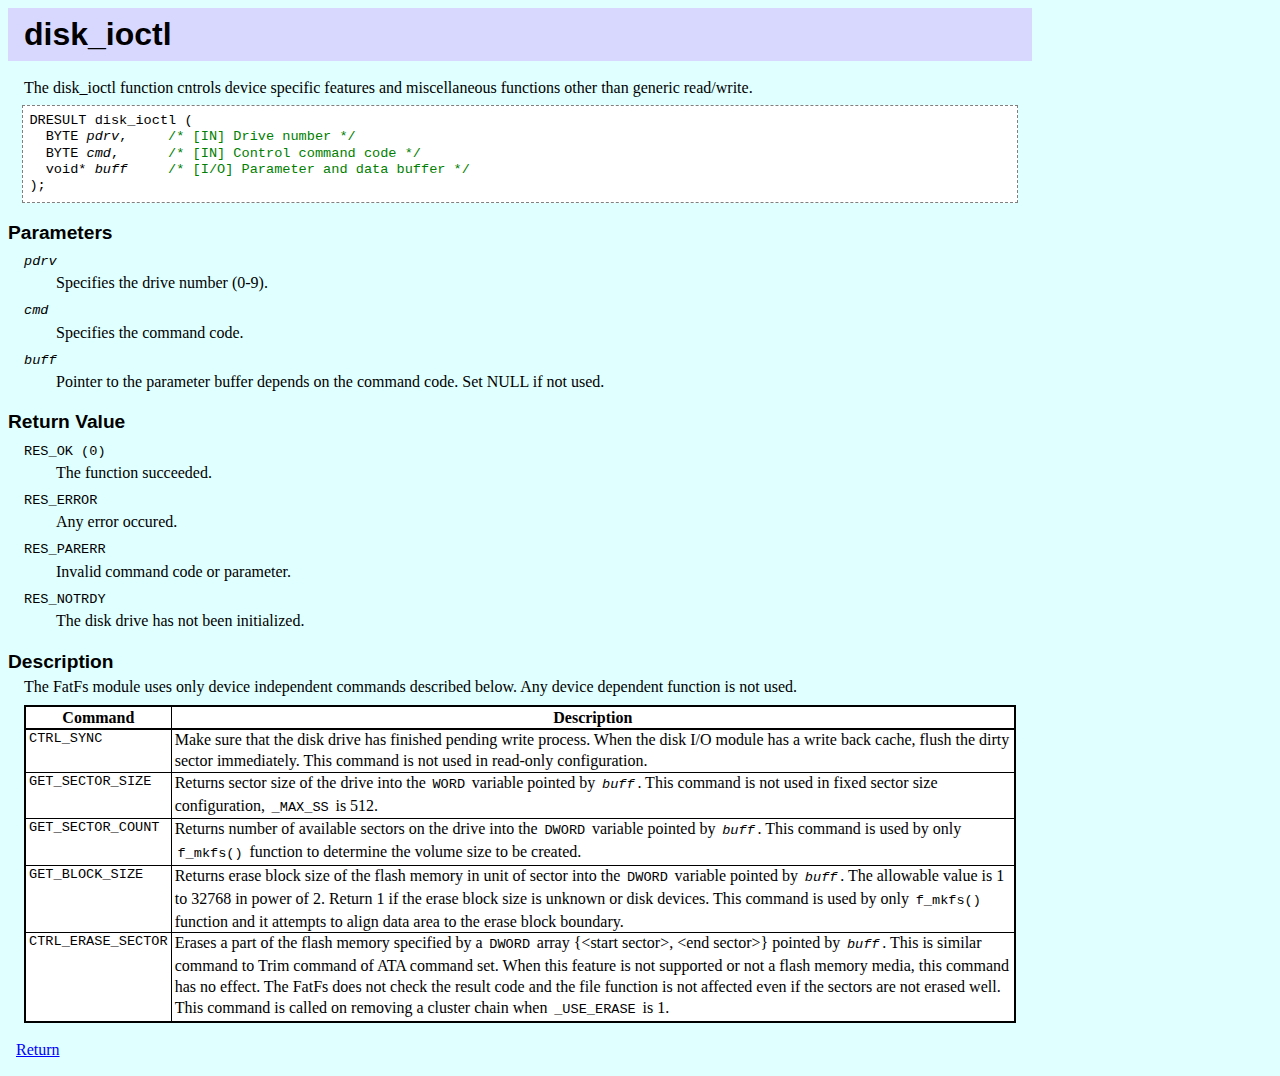
<file: mico-os/libraries/filesystem/FatFs/doc/en/dioctl.html>
<!DOCTYPE HTML PUBLIC "-//W3C//DTD HTML 4.01//EN" "http://www.w3.org/TR/html4/strict.dtd">
<html lang="en">
<head>
<meta http-equiv="Content-Type" content="text/html; charset=ISO-8859-1">
<meta http-equiv="Content-Style-Type" content="text/css">
<link rel="up" title="FatFs" href="../00index_e.html">
<link rel="alternate" hreflang="ja" title="Japanese" href="../ja/dioctl.html">
<link rel="stylesheet" href="../css_e.css" type="text/css" media="screen" title="ELM Default">
<title>FatFs - disk_ioctl</title>
</head>

<body>

<div class="para func">
<h2>disk_ioctl</h2>
<p>The disk_ioctl function cntrols device specific features and miscellaneous functions other than generic read/write.</p>
<pre>
DRESULT disk_ioctl (
  BYTE <span class="arg">pdrv</span>,     <span class="c">/* [IN] Drive number */</span>
  BYTE <span class="arg">cmd</span>,      <span class="c">/* [IN] Control command code */</span>
  void* <span class="arg">buff</span>     <span class="c">/* [I/O] Parameter and data buffer */</span>
);
</pre>
</div>

<div class="para arg">
<h4>Parameters</h4>
<dl class="par">
<dt>pdrv</dt>
<dd>Specifies the drive number (0-9).</dd>
<dt>cmd</dt>
<dd>Specifies the command code.</dd>
<dt>buff</dt>
<dd>Pointer to the parameter buffer depends on the command code. Set NULL if not used.</dd>
</dl>
</div>


<div class="para ret">
<h4>Return Value</h4>
<dl class="ret">
<dt>RES_OK (0)</dt>
<dd>The function succeeded.</dd>
<dt>RES_ERROR</dt>
<dd>Any error occured.</dd>
<dt>RES_PARERR</dt>
<dd>Invalid command code or parameter.</dd>
<dt>RES_NOTRDY</dt>
<dd>The disk drive has not been initialized.</dd>
</dl>
</div>


<div class="para desc">
<h4>Description</h4>
<p>The FatFs module uses only device independent commands described below. Any device dependent function is not used.</p>
<table class="lst">
<tr><th>Command</th><th>Description</th></tr>
<tr><td>CTRL_SYNC</td><td>Make sure that the disk drive has finished pending write process. When the disk I/O module has a write back cache, flush the dirty sector immediately. This command is not used in read-only configuration.</td></tr>
<tr><td>GET_SECTOR_SIZE</td><td>Returns sector size of the drive into the <tt>WORD</tt> variable pointed by <tt class="arg">buff</tt>. This command is not used in fixed sector size configuration, <tt>_MAX_SS</tt> is 512.</td></tr>
<tr><td>GET_SECTOR_COUNT</td><td>Returns number of available sectors on the drive into the <tt>DWORD</tt> variable pointed by <tt class="arg">buff</tt>. This command is used by only <tt>f_mkfs()</tt> function to determine the volume size to be created.</td></tr>
<tr><td>GET_BLOCK_SIZE</td><td>Returns erase block size of the flash memory in unit of sector into the <tt>DWORD</tt> variable pointed by <tt class="arg">buff</tt>. The allowable value is 1 to 32768 in power of 2. Return 1 if the erase block size is unknown or disk devices. This command is used by only <tt>f_mkfs()</tt> function and it attempts to align data area to the erase block boundary.</td></tr>
<tr><td>CTRL_ERASE_SECTOR</td><td>Erases a part of the flash memory specified by a <tt>DWORD</tt> array {&lt;start sector&gt;, &lt;end sector&gt;} pointed by <tt class="arg">buff</tt>. This is similar command to Trim command of ATA command set. When this feature is not supported or not a flash memory media, this command has no effect. The FatFs does not check the result code and the file function is not affected even if the sectors are not erased well. This command is called on removing a cluster chain when <tt>_USE_ERASE</tt> is 1.</td></tr>
</table>
</div>

<p class="foot"><a href="../00index_e.html">Return</a></p>
</body>
</html>
</file>
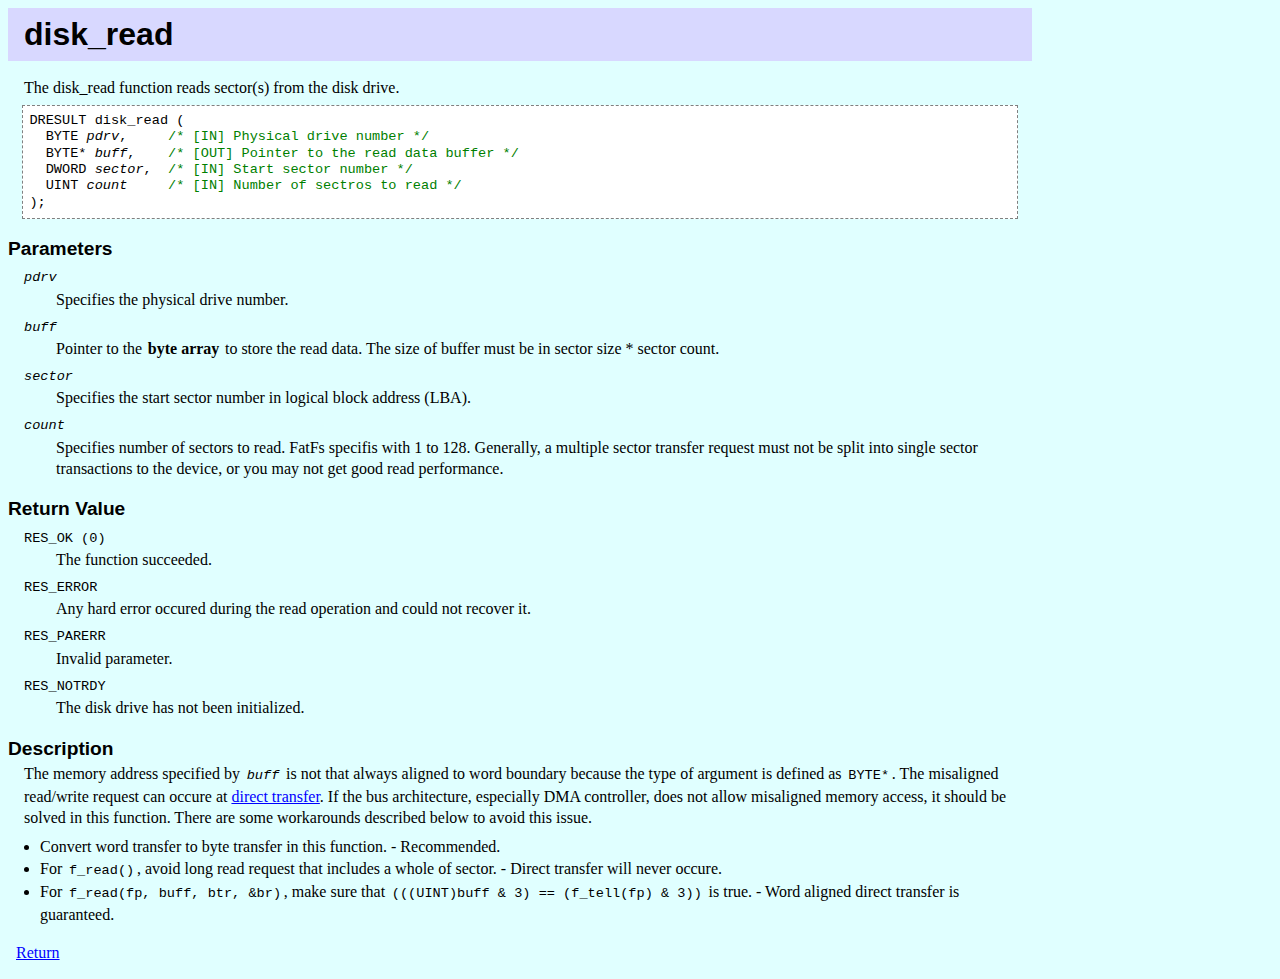
<file: mico-os/libraries/filesystem/FatFs/doc/en/dread.html>
<!DOCTYPE HTML PUBLIC "-//W3C//DTD HTML 4.01//EN" "http://www.w3.org/TR/html4/strict.dtd">
<html lang="en">
<head>
<meta http-equiv="Content-Type" content="text/html; charset=iso-8859-1">
<meta http-equiv="Content-Style-Type" content="text/css">
<link rel="up" title="FatFs" href="../00index_e.html">
<link rel="alternate" hreflang="ja" title="Japanese" href="../ja/dread.html">
<link rel="stylesheet" href="../css_e.css" type="text/css" media="screen" title="ELM Default">
<title>FatFs - disk_read</title>
</head>

<body>

<div class="para func">
<h2>disk_read</h2>
<p>The disk_read function reads sector(s) from the disk drive.</p>
<pre>
DRESULT disk_read (
  BYTE <span class="arg">pdrv</span>,     <span class="c">/* [IN] Physical drive number */</span>
  BYTE* <span class="arg">buff</span>,    <span class="c">/* [OUT] Pointer to the read data buffer */</span>
  DWORD <span class="arg">sector</span>,  <span class="c">/* [IN] Start sector number */</span>
  UINT <span class="arg">count</span>     <span class="c">/* [IN] Number of sectros to read */</span>
);
</pre>
</div>

<div class="para arg">
<h4>Parameters</h4>
<dl class="par">
<dt>pdrv</dt>
<dd>Specifies the physical drive number.</dd>
<dt>buff</dt>
<dd>Pointer to the <em>byte array</em> to store the read data. The size of buffer must be in sector size * sector count.</dd>
<dt>sector</dt>
<dd>Specifies the start sector number in logical block address (LBA).</dd>
<dt>count</dt>
<dd>Specifies number of sectors to read. FatFs specifis with 1 to 128. Generally, a multiple sector transfer request must not be split into single sector transactions to the device, or you may not get good read performance.</dd>
</dl>
</div>


<div class="para ret">
<h4>Return Value</h4>
<dl class="ret">
<dt>RES_OK (0)</dt>
<dd>The function succeeded.</dd>
<dt>RES_ERROR</dt>
<dd>Any hard error occured during the read operation and could not recover it.</dd>
<dt>RES_PARERR</dt>
<dd>Invalid parameter.</dd>
<dt>RES_NOTRDY</dt>
<dd>The disk drive has not been initialized.</dd>
</dl>
</div>


<div class="para desc">
<h4>Description</h4>
<p>The memory address specified by <tt class="arg">buff</tt> is not that always aligned to word boundary because the type of argument is defined as <tt>BYTE*</tt>. The misaligned read/write request can occure at <a href="appnote.html#fs1">direct transfer</a>. If the bus architecture, especially DMA controller, does not allow misaligned memory access, it should be solved in this function. There are some workarounds described below to avoid this issue.</p>
<ul>
<li>Convert word transfer to byte transfer in this function. - Recommended.</li>
<li>For <tt>f_read()</tt>, avoid long read request that includes a whole of sector. - Direct transfer will never occure.</li>
<li>For <tt>f_read(fp, buff, btr, &amp;br)</tt>, make sure that <tt>(((UINT)buff &amp; 3) == (f_tell(fp) &amp; 3))</tt> is true. - Word aligned direct transfer is guaranteed.</li>
</ul>
</div>


<p class="foot"><a href="../00index_e.html">Return</a></p>
</body>
</html>
</file>
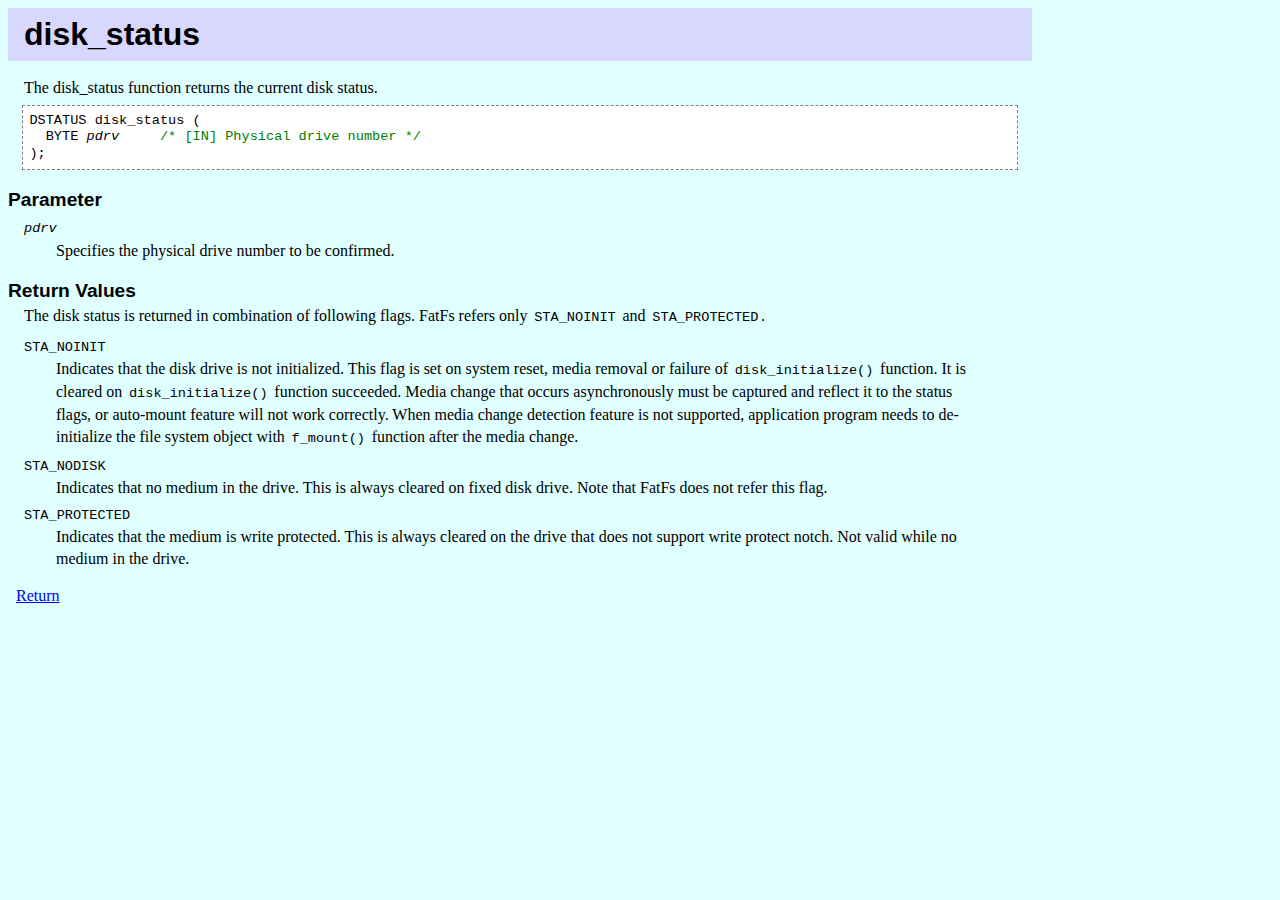
<file: mico-os/libraries/filesystem/FatFs/doc/en/dstat.html>
<!DOCTYPE HTML PUBLIC "-//W3C//DTD HTML 4.01//EN" "http://www.w3.org/TR/html4/strict.dtd">
<html lang="en">
<head>
<meta http-equiv="Content-Type" content="text/html; charset=iso-8859-1">
<meta http-equiv="Content-Style-Type" content="text/css">
<link rel="up" title="FatFs" href="../00index_e.html">
<link rel="alternate" hreflang="ja" title="Japanese" href="../ja/dstat.html">
<link rel="stylesheet" href="../css_e.css" type="text/css" media="screen" title="ELM Default">
<title>FatFs - disk_status</title>
</head>

<body>

<div class="para func">
<h2>disk_status</h2>
<p>The disk_status function returns the current disk status.</p>
<pre>
DSTATUS disk_status (
  BYTE <span class="arg">pdrv</span>     <span class="c">/* [IN] Physical drive number */</span>
);
</pre>
</div>

<div class="para arg">
<h4>Parameter</h4>
<dl class="par">
<dt>pdrv</dt>
<dd>Specifies the physical drive number to be confirmed.</dd>
</dl>
</div>


<div class="para ret">
<h4>Return Values</h4>
<p>The disk status is returned in combination of following flags. FatFs refers only <tt>STA_NOINIT</tt> and <tt>STA_PROTECTED</tt>.</p>
<dl class="ret">
<dt>STA_NOINIT</dt>
<dd>Indicates that the disk drive is not initialized. This flag is set on system reset, media removal or failure of <tt>disk_initialize()</tt> function. It is cleared on <tt>disk_initialize()</tt> function succeeded. Media change that occurs asynchronously must be captured and reflect it to the status flags, or auto-mount feature will not work correctly. When media change detection feature is not supported, application program needs to de-initialize the file system object with <tt>f_mount()</tt> function after the media change.</dd>
<dt>STA_NODISK</dt>
<dd>Indicates that no medium in the drive. This is always cleared on fixed disk drive. Note that FatFs does not refer this flag.</dd>
<dt>STA_PROTECTED</dt>
<dd>Indicates that the medium is write protected. This is always cleared on the drive that does not support write protect notch. Not valid while no medium in the drive.</dd>
</dl>
</div>

<p class="foot"><a href="../00index_e.html">Return</a></p>
</body>
</html>
</file>
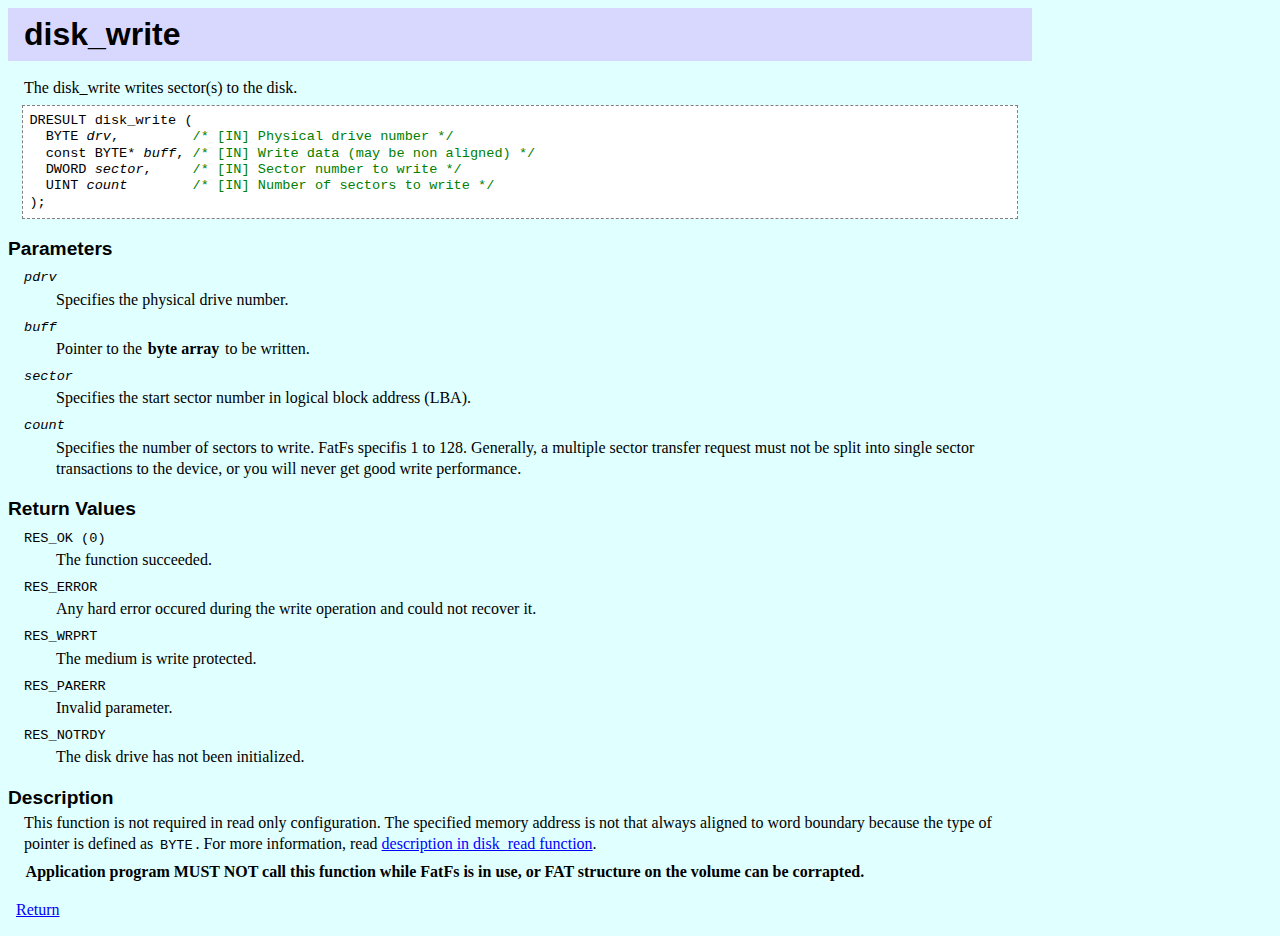
<file: mico-os/libraries/filesystem/FatFs/doc/en/dwrite.html>
<!DOCTYPE HTML PUBLIC "-//W3C//DTD HTML 4.01//EN" "http://www.w3.org/TR/html4/strict.dtd">
<html lang="en">
<head>
<meta http-equiv="Content-Type" content="text/html; charset=iso-8859-1">
<meta http-equiv="Content-Style-Type" content="text/css">
<link rel="up" title="FatFs" href="../00index_e.html">
<link rel="alternate" hreflang="ja" title="Japanese" href="../ja/dwrite.html">
<link rel="stylesheet" href="../css_e.css" type="text/css" media="screen" title="ELM Default">
<title>FatFs - disk_write</title>
</head>

<body>

<div class="para func">
<h2>disk_write</h2>
<p>The disk_write writes sector(s) to the disk.</p>
<pre>
DRESULT disk_write (
  BYTE <span class="arg">drv</span>,         <span class="c">/* [IN] Physical drive number */</span>
  const BYTE* <span class="arg">buff</span>, <span class="c">/* [IN] Write data (may be non aligned) */</span>
  DWORD <span class="arg">sector</span>,     <span class="c">/* [IN] Sector number to write */</span>
  UINT <span class="arg">count</span>        <span class="c">/* [IN] Number of sectors to write */</span>
);
</pre>
</div>

<div class="para arg">
<h4>Parameters</h4>
<dl class="par">
<dt>pdrv</dt>
<dd>Specifies the physical drive number.</dd>
<dt>buff</dt>
<dd>Pointer to the <em>byte array</em> to be written.</dd>
<dt>sector</dt>
<dd>Specifies the start sector number in logical block address (LBA).</dd>
<dt>count</dt>
<dd>Specifies the number of sectors to write. FatFs specifis 1 to 128. Generally, a multiple sector transfer request must not be split into single sector transactions to the device, or you will never get good write performance.</dd>
</dl>
</div>


<div class="para ret">
<h4>Return Values</h4>
<dl class="ret">
<dt>RES_OK (0)</dt>
<dd>The function succeeded.</dd>
<dt>RES_ERROR</dt>
<dd>Any hard error occured during the write operation and could not recover it.</dd>
<dt>RES_WRPRT</dt>
<dd>The medium is write protected.</dd>
<dt>RES_PARERR</dt>
<dd>Invalid parameter.</dd>
<dt>RES_NOTRDY</dt>
<dd>The disk drive has not been initialized.</dd>
</dl>
</div>


<div class="para desc">
<h4>Description</h4>
<p>This function is not required in read only configuration. The specified memory address is not that always aligned to word boundary because the type of pointer is defined as <tt>BYTE</tt>. For more information, read <a href="dread.html">description in disk_read function</a>.</p>
<p><em>Application program MUST NOT call this function while FatFs is in use, or FAT structure on the volume can be corrapted.</em></p>
</div>


<p class="foot"><a href="../00index_e.html">Return</a></p>
</body>
</html>
</file>
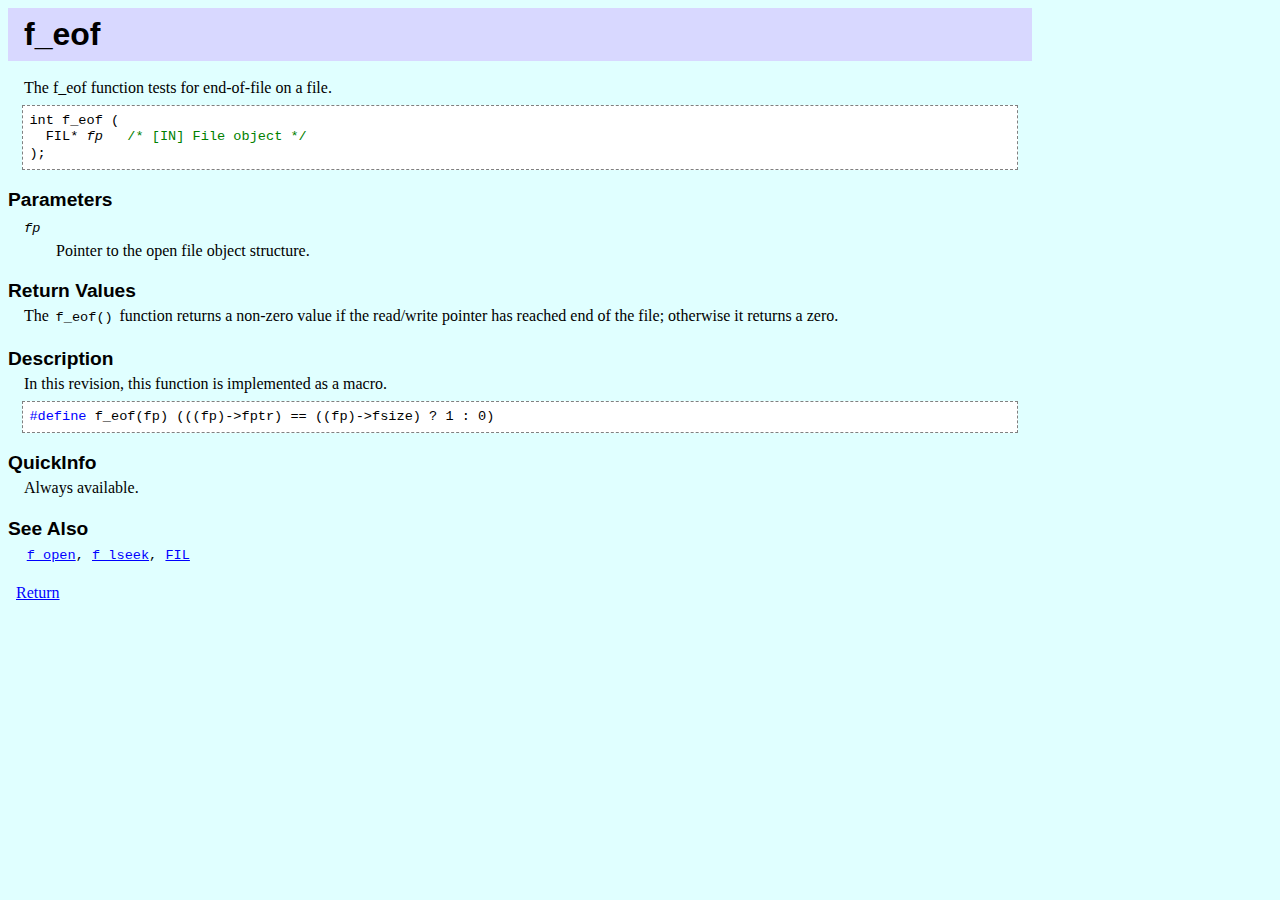
<file: mico-os/libraries/filesystem/FatFs/doc/en/eof.html>
<!DOCTYPE HTML PUBLIC "-//W3C//DTD HTML 4.01//EN" "http://www.w3.org/TR/html4/strict.dtd">
<html lang="en">
<head>
<meta http-equiv="Content-Type" content="text/html; charset=iso-8859-1">
<meta http-equiv="Content-Style-Type" content="text/css">
<link rel="up" title="FatFs" href="../00index_e.html">
<link rel="alternate" hreflang="ja" title="Japanese" href="../ja/eof.html">
<link rel="stylesheet" href="../css_e.css" type="text/css" media="screen" title="ELM Default">
<title>FatFs - f_eof</title>
</head>

<body>

<div class="para func">
<h2>f_eof</h2>
<p>The f_eof function tests for end-of-file on a file.</p>
<pre>
int f_eof (
  FIL* <span class="arg">fp</span>   <span class="c">/* [IN] File object */</span>
);
</pre>
</div>


<div class="para arg">
<h4>Parameters</h4>
<dl class="par">
<dt>fp</dt>
<dd>Pointer to the open file object structure.</dd>
</dl>
</div>


<div class="para ret">
<h4>Return Values</h4>
<p>The <tt>f_eof()</tt> function returns a non-zero value if the read/write pointer has reached end of the file; otherwise it returns a zero.</p>
</div>


<div class="para desc">
<h4>Description</h4>
<p>In this revision, this function is implemented as a macro.</p>
<pre>
<span class="k">#define</span> f_eof(fp) (((fp)->fptr) == ((fp)->fsize) ? 1 : 0)
</pre>
</div>


<div class="para comp">
<h4>QuickInfo</h4>
<p>Always available.</p>
</div>


<div class="para ref">
<h4>See Also</h4>
<p><tt><a href="open.html">f_open</a>, <a href="lseek.html">f_lseek</a>, <a href="sfile.html">FIL</a></tt></p>
</div>

<p class="foot"><a href="../00index_e.html">Return</a></p>
</body>
</html>
</file>
<file: mico-os/libraries/filesystem/FatFs/doc/css_e.css>
* {margin: 0; padding: 0; border-width: 0;}
body {margin: 8px; background-color: #e0ffff; font-color: black; font-family: serif; line-height: 133%; max-width: 1024px;}
a:link {color: blue;}
a:visited {color: darkmagenta;}
a:hover {background-color: #a0ffff;}
a:active {color: darkmagenta; overflow: hidden; outline:none; position: relative; top: 1px; left: 1px;}
abbr {border-width: 1px;}

p {margin: 0 0 0.3em 1em;}
em {font-style: normal; font-weight: bold; margin: 0 0.1em;}
strong {}
pre {border: 1px dashed gray; margin: 0.5em 1em; padding: 0.5em; line-height: 1.2em; font-size: 85%; font-family: "Consolas", "Courier New", monospace; background-color: white;}
pre span.c {color: green;}
pre span.k {color: blue;}
pre span.arg {font-style: italic;}
tt {margin: 0 0.2em; font-size: 0.85em; font-family: "Consolas", "Courier New", monospace; }
tt.arg {font-style: italic;}
ol {margin: 0.5em 2.5em;}
ul {margin: 0.5em 2em;}
dl {margin: 0.5em 1em;}
dd {margin: 0 2em;}
dt {font-size: 0.85em; font-family: "Consolas", "Courier New", monospace;}
dl.par dt {margin: 0.5em 0 0 0 ; font-style: italic; }
dl.ret dt {margin: 0.5em 0 0 0 ; font-size: 0.85em; font-family: "Consolas", "Courier New", monospace;}
hr {border-width: 1px; margin: 1em;}
div.abst {font-family: sans-serif;}
div.para {clear: both; font-family: serif;}
div.ret a {font-size: 0.85em; font-family: "Consolas", "Courier New", monospace; }
.equ {text-indent: 0; margin: 1em 2em 1em;}
.indent {margin-left: 2em;}
.rset {float: right; margin: 0 0 0.5em 0.5em;}
.lset {float: left; margin: 0 0.5em 0.5em 0.5em;}
ul.flat li {list-style-type: none; margin: 0;}
a.imglnk img {border: 1px solid;}
.iequ {white-space: nowrap; font-weight: bold;}
.clr {clear: both;}
.it {font-style: italic;}
.mfd {font-size: 0.7em; padding: 0 1px; border: 1px solid; white-space : nowrap}

h1 {line-height: 1em; font-size: 2em; font-family: sans-serif; padding: 0.3em 0 0.3em;}
p.hdd {float: right; text-align: right; margin-top: 0.5em;}
hr.hds {clear: both; margin-bottom: 1em;}

h2 {font-size: 2em; font-family: sans-serif; background-color: #d8d8FF; padding: 0.5em 0.5em; margin: 0 0 0.5em;}
h3 {font-size: 1.5em; font-family: sans-serif; margin: 1.5em 0 0.5em;}
h4 {font-size: 1.2em; font-family: sans-serif; margin: 1em 0 0.2em;}
h5 {font-size: 1em; font-family: sans-serif; margin: 0.5em 0 0em;}
small {font-size: 80%;}
.indent {margin-left: 2em;}

/* Tables */
table {margin: 0.5em 1em; border-collapse: collapse; border: 2px solid black; }
th {background-color: white; border-style: solid; border-width: 1px 1px 2px; border-color: black; padding: 0 3px; vertical-align: top; white-space: nowrap;}
td {background-color: white; border: 1px solid black; padding: 0 3px; vertical-align: top; line-height: 1.3em;}
table.lst td:first-child {font-size: 0.85em; font-family: "Consolas", "Courier New", monospace;}
table.lst2 td {font-size: 0.85em; font-family: "Consolas", "Courier New", monospace;}
table caption {font-family: sans-serif; font-weight: bold;}
tr.lst3 td { border-width: 2px 1px 1px; }

p.foot {clear: both; text-indent: 0; margin: 1em 0.5em 1em;}
</file>
<file: mico-os/libraries/filesystem/FatFs/doc/css_j.css>
@charset "Shift_JIS";
/* Common style sheet for Tech Notes */

* {margin: 0; padding: 0; border-width: 0;}
body {margin: 8px; background-color: #e0ffff; font-color: black; font-family:"�l�r �o����", serif; line-height: 150%; letter-spacing: 1px; max-width: 1024px;}
a:link {color: blue;}
a:visited {color: darkmagenta;}
a:hover {background-color: #a0ffff;}
a:active {color: darkmagenta; overflow: hidden; outline:none; position: relative; top: 1px; left: 1px;}
abbr {border-width: 1px;}

p {text-indent: 1em; margin: 0 0 0.3em 0.5em;}
em {font-style: normal; font-weight: bold; margin: 0 0.1em;}
strong {}
pre {border: 1px dashed gray; margin: 0.5em 1em; padding: 0.5em; line-height: 1.2em; letter-spacing: 0; font-size: 0.85em; font-family: "Consolas", "Courier New", "�l�r �S�V�b�N", monospace; background-color: white;}
pre span.c {color: green;}
pre span.k {color: blue;}
pre span.arg {font-style: italic;}
tt {margin: 0 0.2em; letter-spacing: 0; font-size: 0.85em; font-family: "Consolas", "Courier New", "�l�r �S�V�b�N", monospace;}
tt.arg {font-style: italic;}
ol {margin: 0.5em 2.5em;}
ul {margin: 0.5em 2em;}
dl {margin: 0.5em 1em;}
dd {margin: 0em   2em;}
dt {font-size: 0.85em; font-family: "Consolas", "Courier New", "�l�r �S�V�b�N", monospace;}
dl.par dt {margin: 0.5em 0 0 0 ; font-style: italic; letter-spacing: 0;}
dl.ret dt {margin: 0.5em 0 0 0 ; font-size: 0.85em; font-family: "Consolas", "Courier New", "�l�r �S�V�b�N", monospace; letter-spacing: 0; }
hr {border-width: 1px; margin: 1em;}
div.abst {font-family: "�l�r �o�S�V�b�N",sans-serif;}
div.para {clear: both; font-family: "�l�r �o����",serif;}
div.ret a {font-size: 0.85em; font-family: "Consolas", "Courier New", monospace; }
.equ {text-indent: 0; margin: 1em 2em 1em;}
.indent {margin-left: 2em;}
.rset {float: right; margin: 0 0 0.5em 0.5em;}
.lset {float: left; margin: 0 0.5em 0.5em 0.5em;}
ul.flat li {list-style-type: none; margin: 0;}
a.imglnk img {border: 1px solid;}
.iequ {white-space: nowrap; font-weight: bold;}
.clr {clear: both;}
.it {font-style: italic;}
.mfd {font-size: 0.7em; padding: 0 1px; border: 1px solid; white-space : nowrap}

h1 {line-height: 1em; font-size: 2em; font-family: sans-serif; padding: 0.3em 0 0.3em;}
p.hdd {float: right; text-align: right; margin-top: 0.5em;}
hr.hds {clear: both; margin-bottom: 1em;}

h2 {font-size: 2em; font-family: "�l�r �o�S�V�b�N",sans-serif; background-color: #d8d8FF; padding: 0.5em 0.5em; margin: 0 0 0.5em;}
h3 {font-size: 1.5em; font-family: "�l�r �o�S�V�b�N",sans-serif; margin: 1.5em 0 0.5em;}
h4 {font-size: 1.2em; font-family: "�l�r �o�S�V�b�N",sans-serif; margin: 1em 0 0.2em;}
h5 {font-size: 1em; font-family: "�l�r �o�S�V�b�N",sans-serif; margin: 0.5em 0 0em;}
small {font-size: 80%;}
.indent {margin-left: 2em;}

/* Tables */
table {margin: 0.5em 1em; border-collapse: collapse; border: 2px solid black; letter-spacing: 0;}
th {background-color: white; border-style: solid; border-width: 1px 1px 2px; border-color: black; padding: 0 3px; vertical-align: top;}
td {background-color: white; border: 1px solid black; padding: 0 3px; vertical-align: top; line-height: 1.3em;}
table.lst td:first-child {font-size: 0.85em; font-family: "Consolas", "Courier New", monospace; white-space: nowrap;}
table.lst2 td {font-size: 0.85em; font-family: "Consolas", "Courier New", monospace; white-space: nowrap;}
table caption {font-family: sans-serif; font-weight: bold;}
tr.lst3 td {border-width: 2px 1px 1px; }

p.foot {clear: both; text-indent: 0; margin: 1em 0.5em 1em;}
</file>
